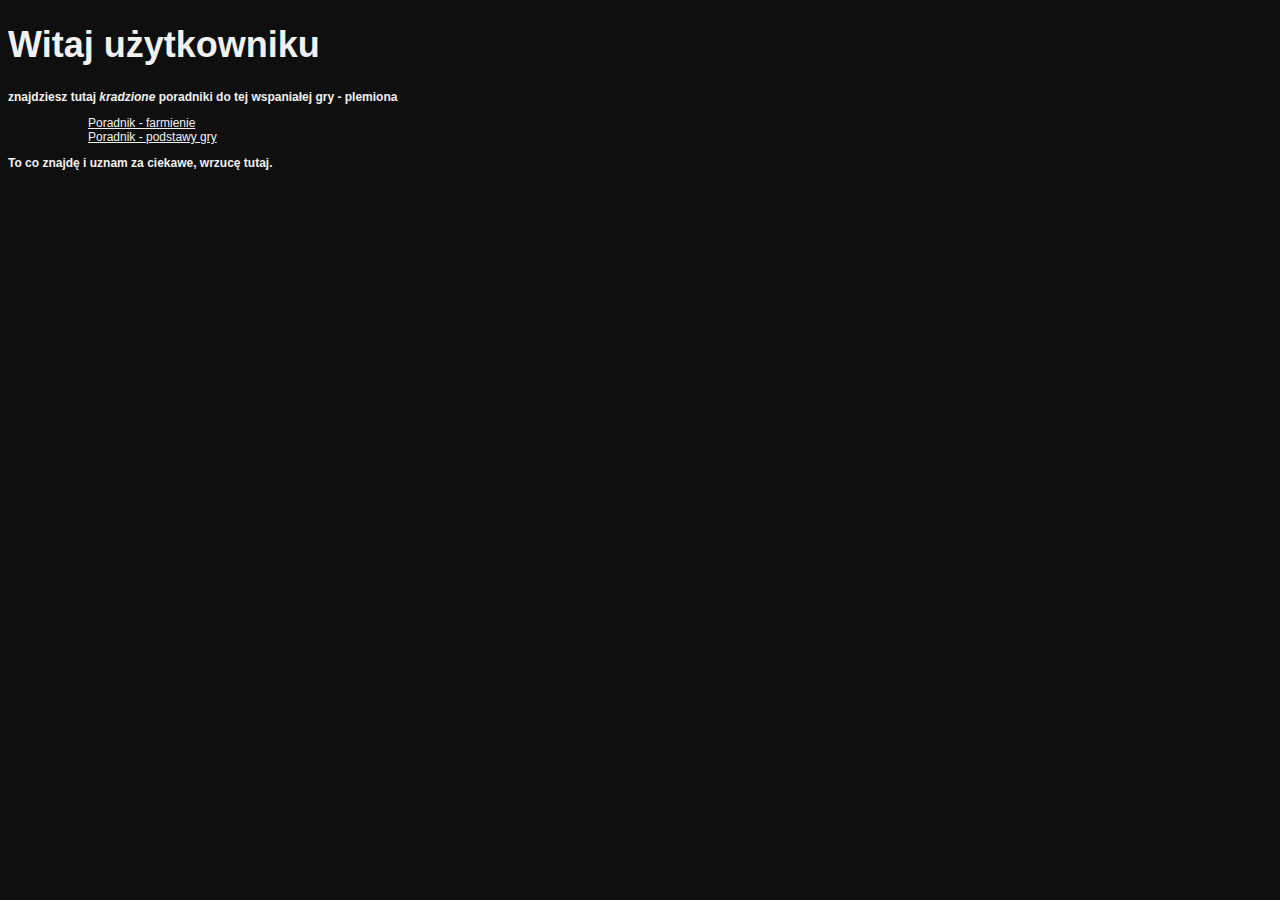
<file: index.html>
<!DOCTYPE html>
<html lang="en">

<head>
    <meta charset="UTF-8">
    <meta http-equiv="X-UA-Compatible" content="IE=edge">
    <meta name="viewport" content="width=device-width, initial-scale=1.0">
    <title>Plemiona - kradzione poradniki</title>

    <style>
        h1 {
            font-size: 36px;
        }

        body {
            background-color: #0f0f0f;
            color: #f1f1f1;
        }

        a {
            color: #f1f1f1;
        }

        * {
            font-family: Verdana, Arial, Helvetica, sans-serif;
            font-size: 12px;
        }

        .post {
            margin: 0px 0px 10px 0px;
            padding: 0px;
            border: 1px solid #d4d4d4;
            background-color: #f4f4f4;
            margin: 50px;
            padding: 10px;
            border-radius: 10px;
        }

        .spoiler {
            margin: 0px 0px 10px 0px;
            padding: 0px;
            border: 1px solid #d4d4d4;
            background-color: #f4f4f4;
            margin: 50px;
            padding: 10px;
            width: 80%;
            overflow-wrap: break-word;
        }

        ol {
            list-style-type: circle;
        }

        @media only screen and (max-width: 600px) {
            * {
                font-family: Verdana, Arial, Helvetica, sans-serif;
                font-size: 12px;
            }

            .post {
                margin: 0px 0px 10px 0px;
                padding: 0px;
                border: 1px solid #d4d4d4;
                background-color: #f4f4f4;
                margin: 5px;
                padding: 1px;
                border-radius: 10px;
                word-wrap: break-word;
            }
        }
    </style>
</head>

<body>
    <h1>
        Witaj użytkowniku
    </h1>
    <h2>znajdziesz tutaj <i>kradzione</i> poradniki do tej wspaniałej gry - plemiona</h2>

    <ul>
        <ol><a href="farmienie.html">Poradnik - farmienie
                <LINK>
            </a></ol>
        <ol><a href="PODSTAWY.html">Poradnik - podstawy gry
                <LINK>
            </a></ol>
    </ul>

    <h2> To co znajdę i uznam za ciekawe, wrzucę tutaj.</h2>

</body>

</html>
</file>
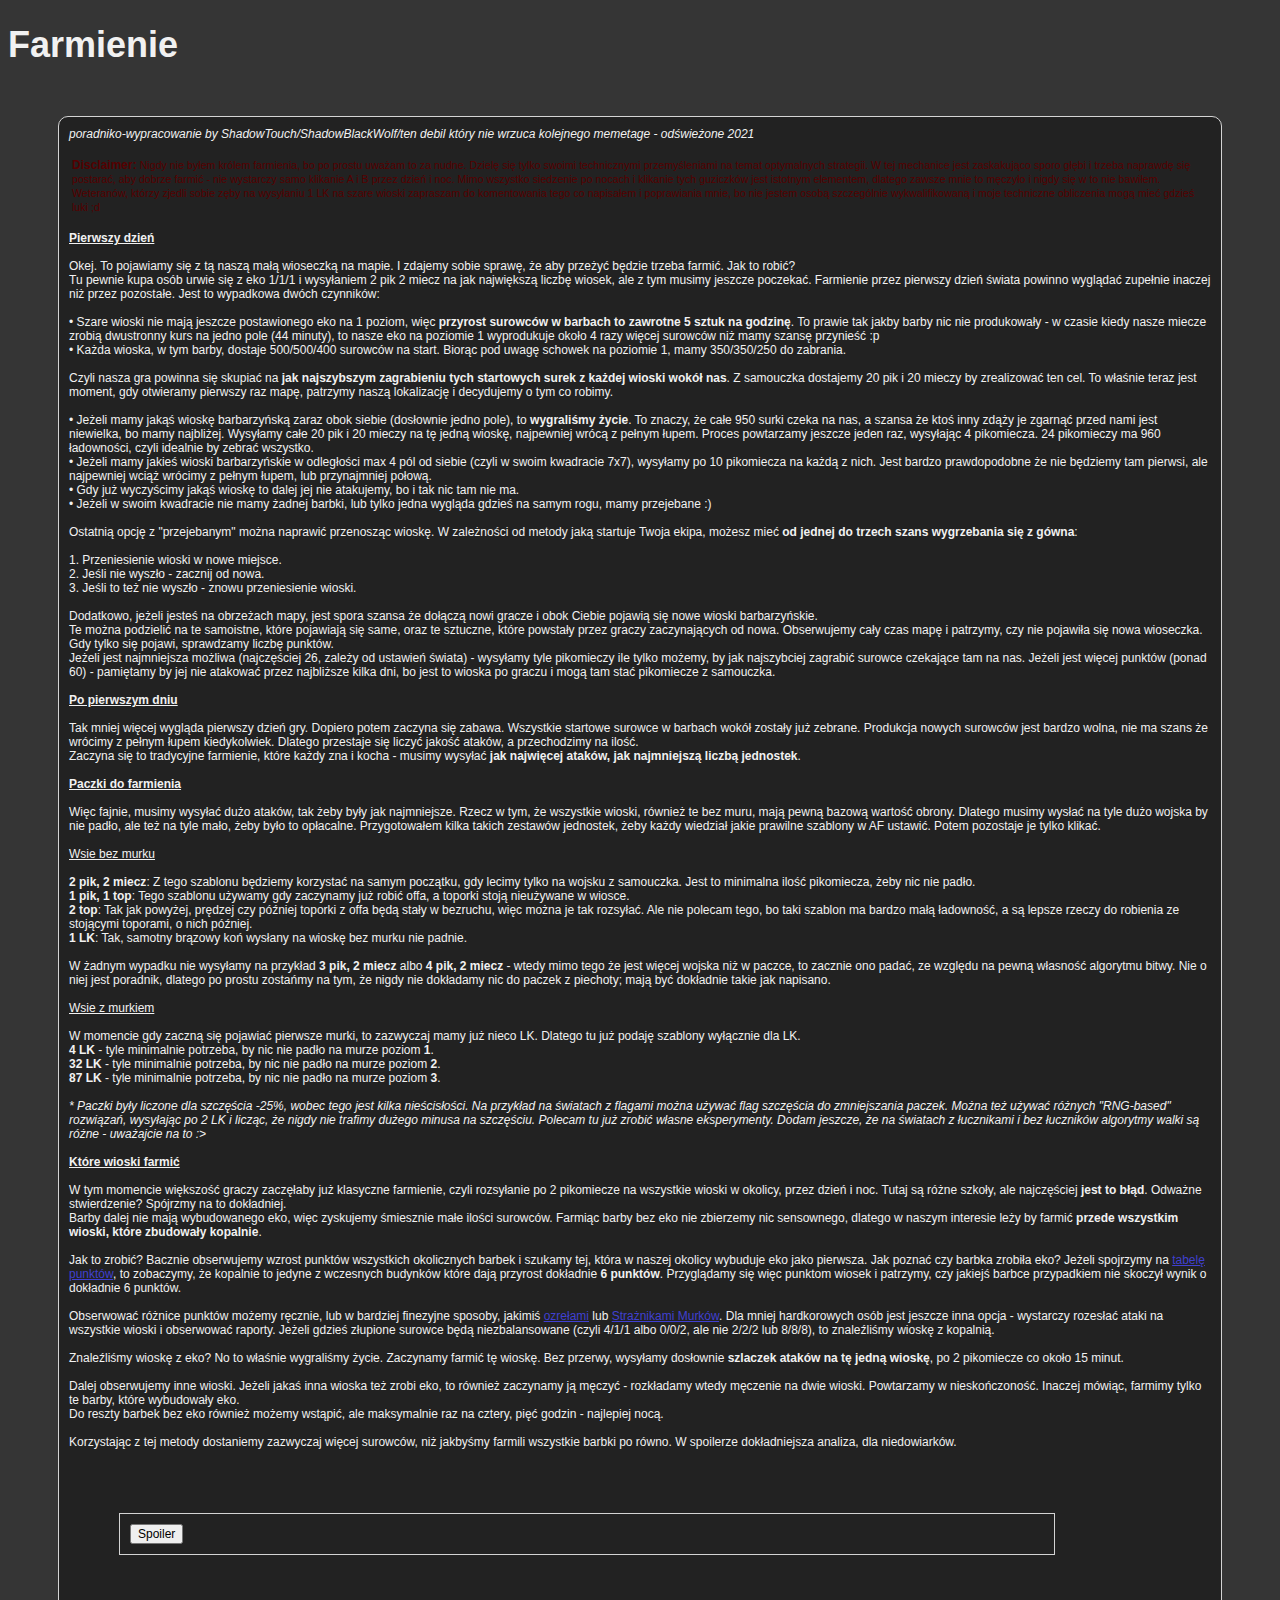
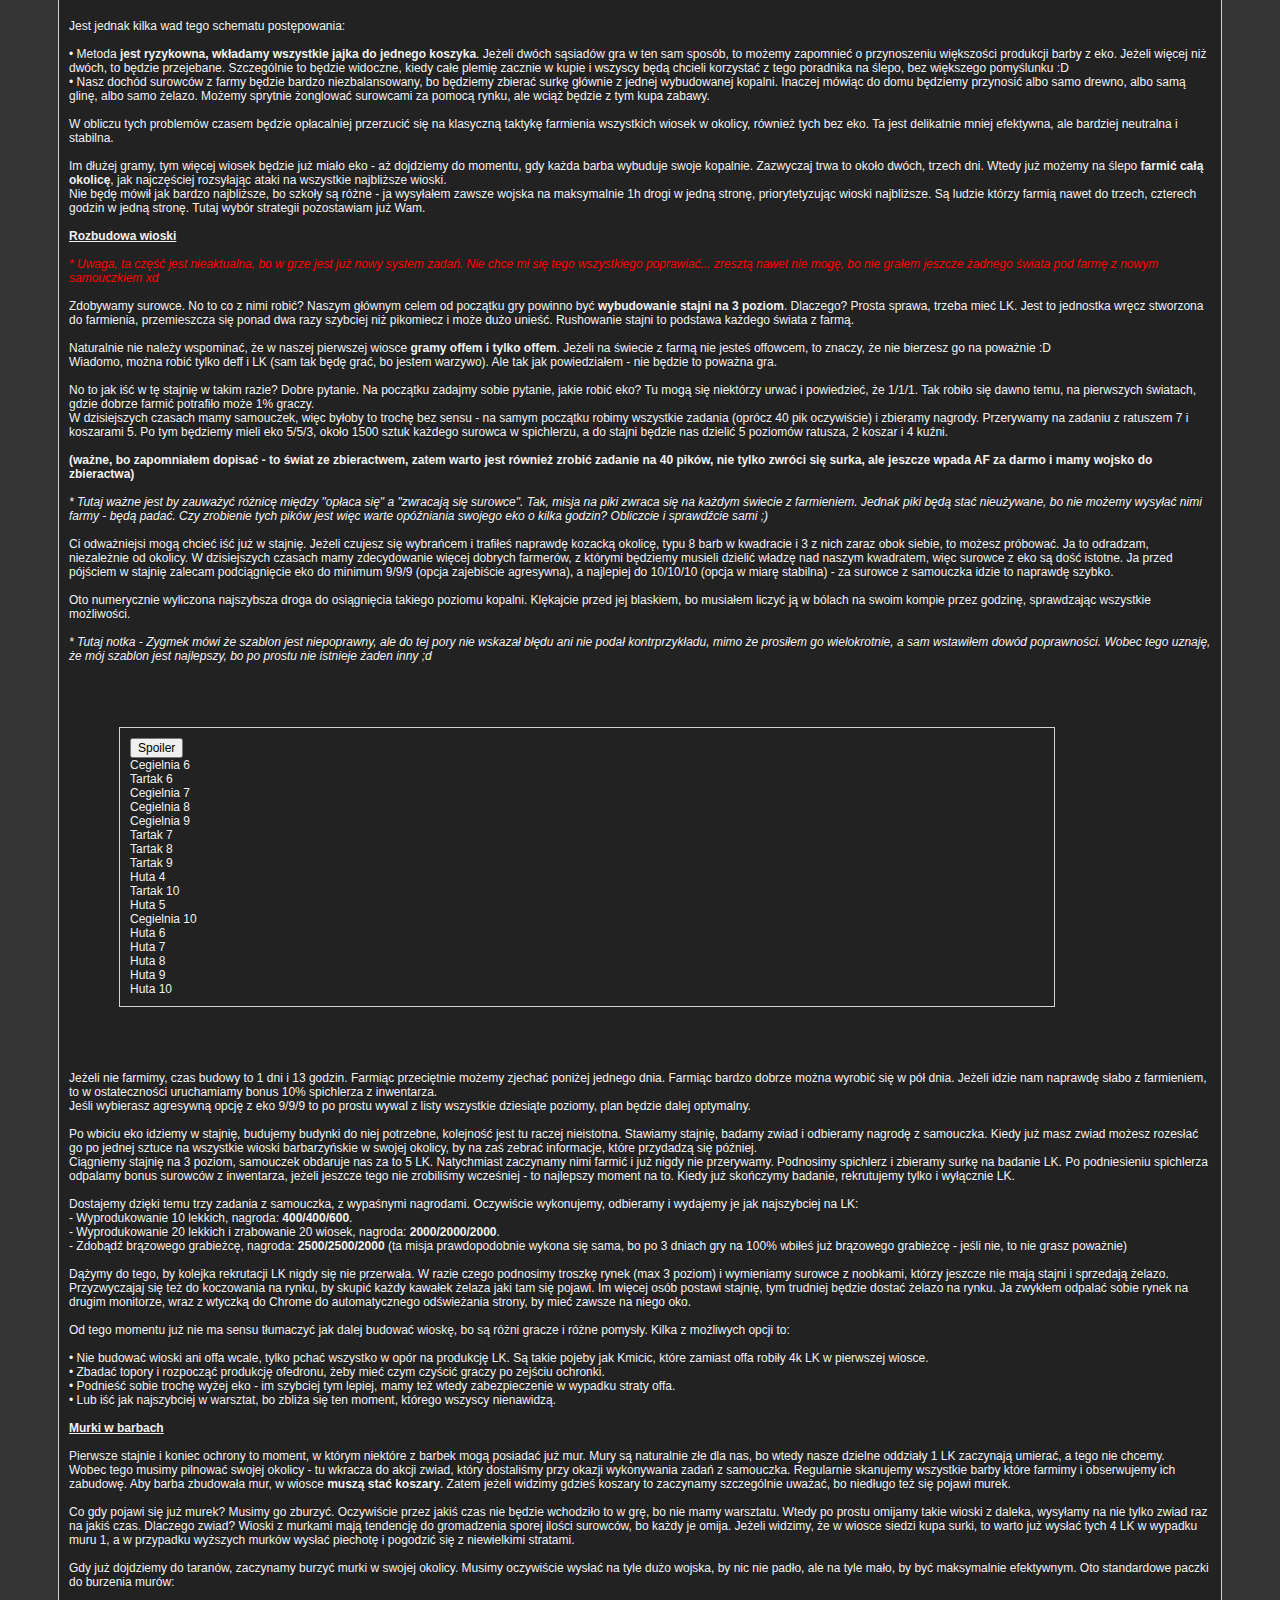
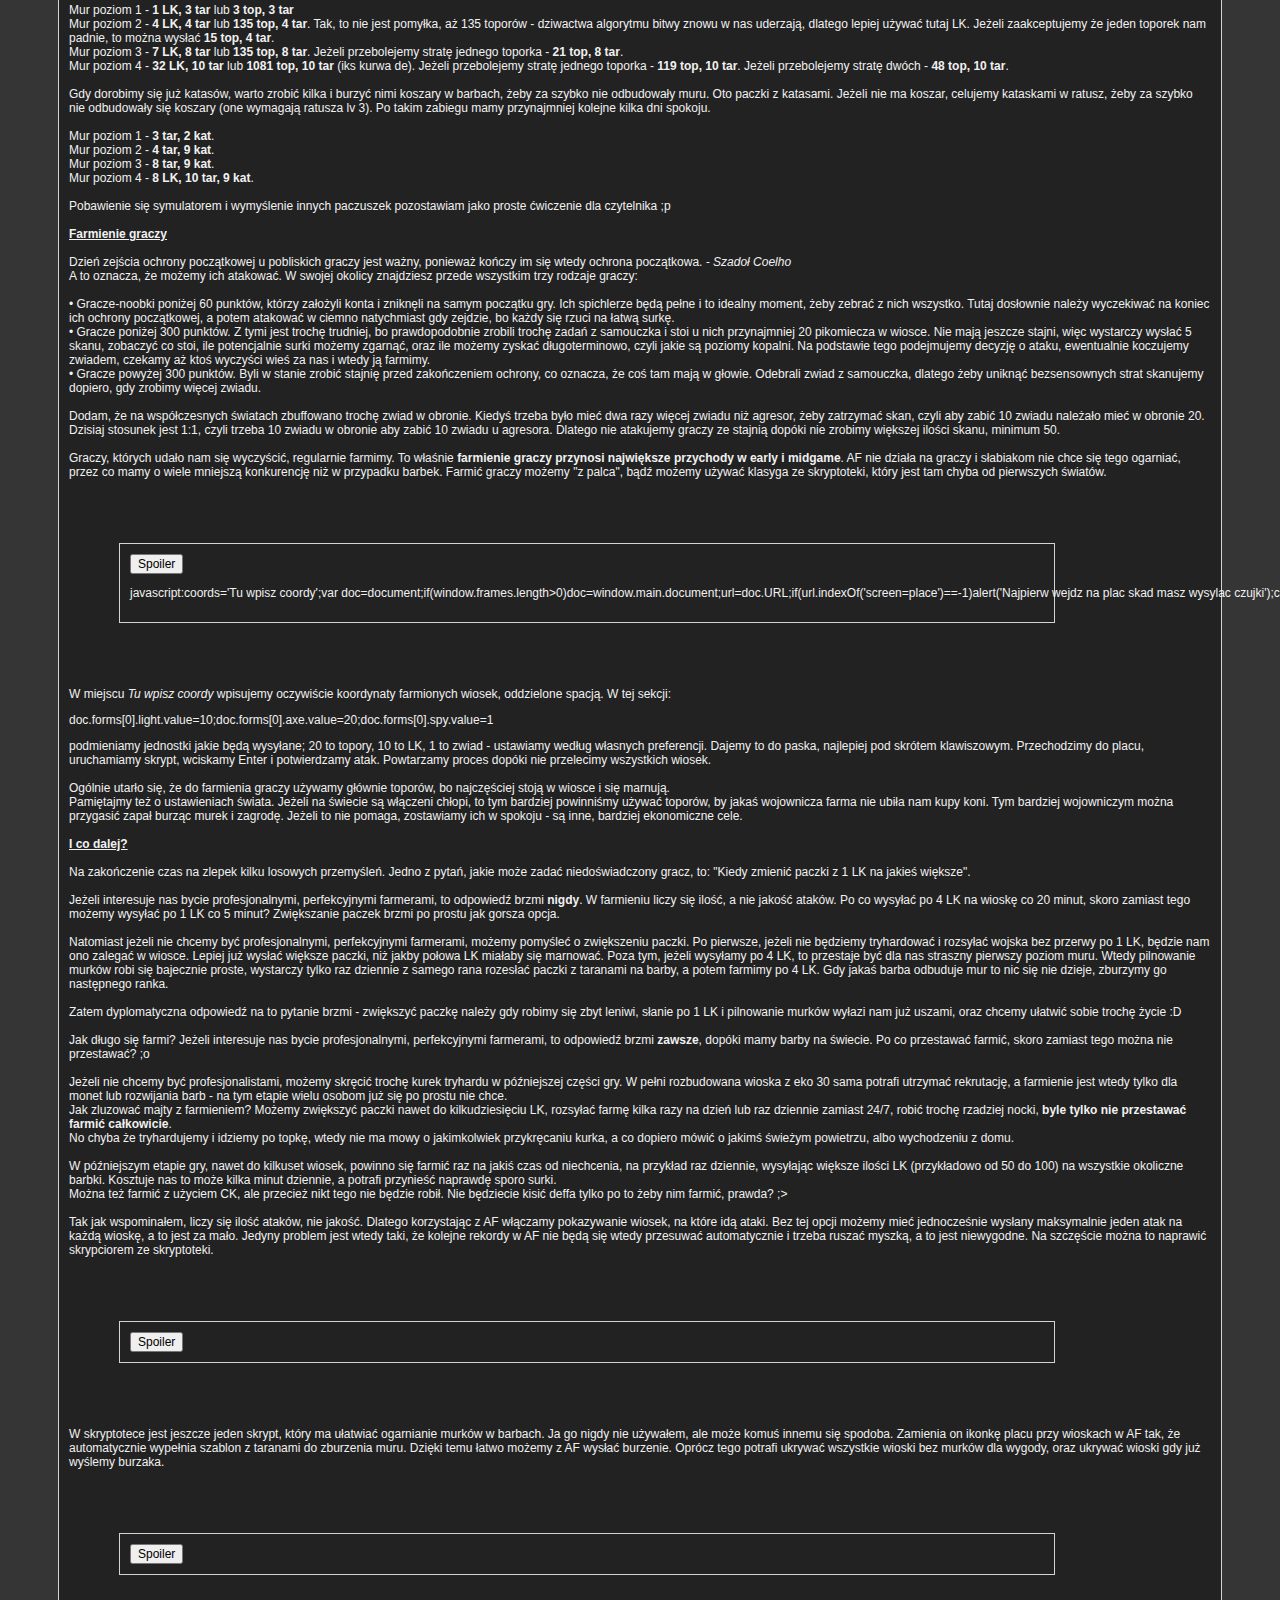
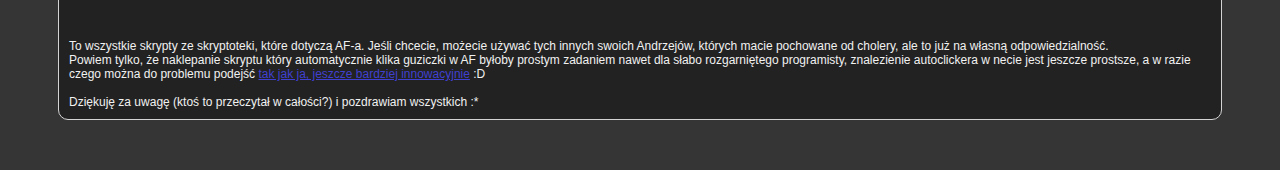
<file: farmienie.html>
<!DOCTYPE html>
<html
	class=" js flexbox history draganddrop borderimage textshadow cssanimations localstorage sessionstorage filereader json performance">

<head>


	<style>
		body {
			background-color: #353535;
            color: #f1f1f1;
		}

		h1 {
			font-size: 36px;
		}

		* {
			font-family: Verdana, Arial, Helvetica, sans-serif;
			font-size: 12px;
		}

		.post {
			margin: 0px 0px 10px 0px;
			padding: 0px;
			border: 1px solid #d4d4d4;
			background-color: #222222;
			margin: 50px;
			padding: 10px;
			border-radius: 10px;
		}

		.spoiler {
			margin: 0px 0px 10px 0px;
			padding: 0px;
			border: 1px solid #d4d4d4;
			background-color: #222222;
			margin: 50px;
			padding: 10px;
			width: 80%;
			overflow-wrap: break-word;
		}

		@media only screen and (max-width: 600px) {
			* {
				font-family: Verdana, Arial, Helvetica, sans-serif;
				font-size: 12px;
			}

			.post {
				margin: 0px 0px 10px 0px;
				padding: 0px;
				border: 1px solid #d4d4d4;
				background-color: #222222;
				margin: 5px;
				padding: 1px;
				border-radius: 10px;
				word-wrap: break-word;
			}
		}
	</style>

	<script>
		function toggle_spoiler(e) { var t = e.parentNode.getElementsByTagName("div")[0].getElementsByTagName("span")[0].style.display; e.parentNode.getElementsByTagName("div")[0].getElementsByTagName("span")[0].style.display = "none" == t ? "block" : "none" }
	</script>

	<h1>Farmienie</h1>

	<div class="post"><a name="9807"></a>

		<div class="text"><span style="font-size:8pt"><i>poradniko-wypracowanie by ShadowTouch/ShadowBlackWolf/ten debil
					który nie wrzuca kolejnego memetage - odświeżone 2021</i></span><br>
			<br>
			<table class="vis bbcodetable">
				<tbody>
					<tr>
						<td><span style="color: rgb(85, 0, 0); --darkreader-inline-color: #a4a19b;"
								data-darkreader-inline-color=""><span style="font-size:8pt"><b>Disclaimer:</b>
									Nigdy nie byłem królem farmienia, bo po prostu uważam to za nudne.
									Dzielę się tylko swoimi technicznymi przemyśleniami na temat optymalnych
									strategii. W tej mechanice jest zaskakująco sporo głębi i trzeba
									naprawdę się postarać, aby dobrze farmić - nie wystarczy samo klikanie A
									i B przez dzień i noc. Mimo wszystko siedzenie po nocach i klikanie
									tych guziczków jest istotnym elementem, dlatego zawsze mnie to męczyło i
									nigdy się w to nie bawiłem.<br>
									Weteranów, którzy zjedli sobie zęby na wysyłaniu 1 LK na szare wioski
									zapraszam do komentowania tego co napisałem i poprawiania mnie, bo nie
									jestem osobą szczególnie wykwalifikowaną i moje techniczne obliczenia
									mogą mieć gdzieś luki ;d</span></span></td>
					</tr>
				</tbody>
			</table><br>
			<b><u>Pierwszy dzień</u></b><br>
			<br>
			Okej. To pojawiamy się z tą naszą małą wioseczką na mapie. I zdajemy
			sobie sprawę, że aby przeżyć będzie trzeba farmić. Jak to robić?<br>
			Tu pewnie kupa osób urwie się z eko 1/1/1 i wysyłaniem 2 pik 2 miecz na
			jak największą liczbę wiosek, ale z tym musimy jeszcze poczekać.
			Farmienie przez pierwszy dzień świata powinno wyglądać zupełnie inaczej
			niż przez pozostałe. Jest to wypadkowa dwóch czynników:<br>
			<br>
			• Szare wioski nie mają jeszcze postawionego eko na 1 poziom, więc <b>przyrost surowców w barbach to
				zawrotne 5
				sztuk na godzinę</b>.
			To prawie tak jakby barby nic nie produkowały - w czasie kiedy nasze
			miecze zrobią dwustronny kurs na jedno pole (44 minuty), to nasze eko na
			poziomie 1 wyprodukuje około 4 razy więcej surowców niż mamy szansę
			przynieść :p<br>
			• Każda wioska, w tym barby, dostaje 500/500/400 surowców na start.
			Biorąc pod uwagę schowek na poziomie 1, mamy 350/350/250 do zabrania.<br>
			<br>
			Czyli nasza gra powinna się skupiać na <b>jak najszybszym zagrabieniu tych startowych surek z każdej wioski
				wokół nas</b>.
			Z samouczka dostajemy 20 pik i 20 mieczy by zrealizować ten cel. To
			właśnie teraz jest moment, gdy otwieramy pierwszy raz mapę, patrzymy
			naszą lokalizację i decydujemy o tym co robimy.<br>
			<br>
			• Jeżeli mamy jakąś wioskę barbarzyńską zaraz obok siebie (dosłownie jedno pole), to <b>wygraliśmy
				życie</b>.
			To znaczy, że całe 950 surki czeka na nas, a szansa że ktoś inny zdąży
			je zgarnąć przed nami jest niewielka, bo mamy najbliżej. Wysyłamy całe
			20 pik i 20 mieczy na tę jedną wioskę, najpewniej wrócą z pełnym łupem.
			Proces powtarzamy jeszcze jeden raz, wysyłając 4 pikomiecza. 24
			pikomieczy ma 960 ładowności, czyli idealnie by zebrać wszystko. <br>
			• Jeżeli mamy jakieś wioski barbarzyńskie w odległości max 4 pól od
			siebie (czyli w swoim kwadracie 7x7), wysyłamy po 10 pikomiecza na każdą
			z nich. Jest bardzo prawdopodobne że nie będziemy tam pierwsi, ale
			najpewniej wciąż wrócimy z pełnym łupem, lub przynajmniej połową.<br>
			• Gdy już wyczyścimy jakąś wioskę to dalej jej nie atakujemy, bo i tak nic tam nie ma.<br>
			• Jeżeli w swoim kwadracie nie mamy żadnej barbki, lub tylko jedna wygląda gdzieś na samym rogu, mamy
			przejebane
			:)<br>
			<br>
			Ostatnią opcję z "przejebanym" można naprawić przenosząc wioskę. W zależności od metody jaką startuje Twoja
			ekipa, możesz mieć <b>od jednej do trzech szans wygrzebania się z gówna</b>:<br>
			<br>
			1. Przeniesienie wioski w nowe miejsce.<br>
			2. Jeśli nie wyszło - zacznij od nowa.<br>
			3. Jeśli to też nie wyszło - znowu przeniesienie wioski.<br>
			<br>
			Dodatkowo, jeżeli jesteś na obrzeżach mapy, jest spora szansa że dołączą
			nowi gracze i obok Ciebie pojawią się nowe wioski barbarzyńskie.<br>
			Te można podzielić na te samoistne, które pojawiają się same, oraz te
			sztuczne, które powstały przez graczy zaczynających od nowa. Obserwujemy
			cały czas mapę i patrzymy, czy nie pojawiła się nowa wioseczka. Gdy
			tylko się pojawi, sprawdzamy liczbę punktów.<br>
			Jeżeli jest najmniejsza możliwa (najczęściej 26, zależy od ustawień
			świata) - wysyłamy tyle pikomieczy ile tylko możemy, by jak najszybciej
			zagrabić surowce czekające tam na nas. Jeżeli jest więcej punktów (ponad
			60) - pamiętamy by jej nie atakować przez najbliższe kilka dni, bo jest
			to wioska po graczu i mogą tam stać pikomiecze z samouczka.<br>
			<br>
			<b><u>Po pierwszym dniu</u></b><br>
			<br>
			Tak mniej więcej wygląda pierwszy dzień gry. Dopiero potem zaczyna się
			zabawa. Wszystkie startowe surowce w barbach wokół zostały już zebrane.
			Produkcja nowych surowców jest bardzo wolna, nie ma szans że wrócimy z
			pełnym łupem kiedykolwiek. Dlatego przestaje się liczyć jakość ataków, a
			przechodzimy na ilość.<br>
			Zaczyna się to tradycyjne farmienie, które każdy zna i kocha - musimy wysyłać <b>jak najwięcej ataków, jak
				najmniejszą liczbą jednostek</b>.<br>
			<br>
			<b><u>Paczki do farmienia</u></b><br>
			<br>
			Więc fajnie, musimy wysyłać dużo ataków, tak żeby były jak najmniejsze.
			Rzecz w tym, że wszystkie wioski, również te bez muru, mają pewną bazową
			wartość obrony. Dlatego musimy wysłać na tyle dużo wojska by nie padło,
			ale też na tyle mało, żeby było to opłacalne. Przygotowałem kilka
			takich zestawów jednostek, żeby każdy wiedział jakie prawilne szablony w
			AF ustawić. Potem pozostaje je tylko klikać.<br>
			<br>
			<u>Wsie bez murku</u><br>
			<br>
			<b>2 pik, 2 miecz</b>: Z tego szablonu będziemy korzystać na samym
			początku, gdy lecimy tylko na wojsku z samouczka. Jest to minimalna
			ilość pikomiecza, żeby nic nie padło.<br>
			<b>1 pik, 1 top</b>: Tego szablonu używamy gdy zaczynamy już robić offa, a toporki stoją nieużywane w
			wiosce.<br>
			<b>2 top</b>: Tak jak powyżej, prędzej czy później toporki z offa będą
			stały w bezruchu, więc można je tak rozsyłać. Ale nie polecam tego, bo
			taki szablon ma bardzo małą ładowność, a są lepsze rzeczy do robienia ze
			stojącymi toporami, o nich później.<br>
			<b>1 LK</b>: Tak, samotny brązowy koń wysłany na wioskę bez murku nie padnie.<br>
			<br>
			W żadnym wypadku nie wysyłamy na przykład <b>3 pik, 2 miecz</b> albo <b>4 pik, 2 miecz</b>
			- wtedy mimo tego że jest więcej wojska niż w paczce, to zacznie ono
			padać, ze względu na pewną własność algorytmu bitwy. Nie o niej jest
			poradnik, dlatego po prostu zostańmy na tym, że nigdy nie dokładamy nic
			do paczek z piechoty; mają być dokładnie takie jak napisano. <br>
			<br>
			<u>Wsie z murkiem</u><br>
			<br>
			W momencie gdy zaczną się pojawiać pierwsze murki, to zazwyczaj mamy już
			nieco LK. Dlatego tu już podaję szablony wyłącznie dla LK.<br>
			<b>4 LK</b> - tyle minimalnie potrzeba, by nic nie padło na murze poziom <b>1</b>.<br>
			<b>32 LK</b> - tyle minimalnie potrzeba, by nic nie padło na murze poziom <b>2</b>.<br>
			<b>87 LK</b> - tyle minimalnie potrzeba, by nic nie padło na murze poziom <b>3</b>.<br>
			<br>
			<span style="font-size:8pt"><i>* Paczki były liczone dla szczęścia -25%,
					wobec tego jest kilka nieścisłości. Na przykład na światach z flagami
					można używać flag szczęścia do zmniejszania paczek. Można też używać
					różnych "RNG-based" rozwiązań, wysyłając po 2 LK i licząc, że nigdy nie
					trafimy dużego minusa na szczęściu. Polecam tu już zrobić własne
					eksperymenty. Dodam jeszcze, że na światach z łucznikami i bez łuczników
					algorytmy walki są różne - uważajcie na to :&gt;</i></span><br>
			<br>
			<b><u>Które wioski farmić</u></b><br>
			<br>
			W tym momencie większość graczy zaczęłaby już klasyczne farmienie, czyli
			rozsyłanie po 2 pikomiecze na wszystkie wioski w okolicy, przez dzień i
			noc. Tutaj są różne szkoły, ale najczęściej <b>jest to błąd</b>. Odważne stwierdzenie? Spójrzmy na to
			dokładniej.<br>
			Barby dalej nie mają wybudowanego eko, więc zyskujemy śmiesznie małe
			ilości surowców. Farmiąc barby bez eko nie zbierzemy nic sensownego,
			dlatego w naszym interesie leży by farmić <b>przede wszystkim wioski, które zbudowały kopalnie</b>.<br>
			<br>
			Jak to zrobić? Bacznie obserwujemy wzrost punktów wszystkich okolicznych
			barbek i szukamy tej, która w naszej okolicy wybuduje eko jako
			pierwsza. Jak poznać czy barbka zrobiła eko? Jeżeli spojrzymy na <a
				style="color: rgb(64, 64, 208); --darkreader-inline-color: #4066aa;"
				href="https://www.plemiona.pl/page/redir?u=[base64]"
				target="_blank" referrerpolicy="no-referrer" data-darkreader-inline-color="">tabelę punktów</a>, to
			zobaczymy, że kopalnie to jedyne z wczesnych budynków które dają przyrost dokładnie <b>6 punktów</b>.
			Przyglądamy się więc punktom wiosek i patrzymy, czy jakiejś barbce przypadkiem nie skoczył wynik o dokładnie
			6
			punktów.<br>
			<br>
			Obserwować różnice punktów możemy ręcznie, lub w bardziej finezyjne sposoby, jakimiś <a
				style="color: rgb(64, 64, 208); --darkreader-inline-color: #4066aa;"
				href="https://www.plemiona.pl/page/redir?u=[base64]"
				target="_blank" referrerpolicy="no-referrer" data-darkreader-inline-color="">ozrełami</a> lub <a
				style="color: rgb(64, 64, 208); --darkreader-inline-color: #4066aa;"
				href="https://www.plemiona.pl/page/redir?u=[base64]"
				target="_blank" referrerpolicy="no-referrer" data-darkreader-inline-color="">Strażnikami Murków</a>.
			Dla mniej hardkorowych osób jest jeszcze inna opcja - wystarczy
			rozesłać ataki na wszystkie wioski i obserwować raporty. Jeżeli gdzieś
			złupione surowce będą niezbalansowane (czyli 4/1/1 albo 0/0/2, ale nie
			2/2/2 lub 8/8/8), to znaleźliśmy wioskę z kopalnią.<br>
			<br>
			Znaleźliśmy wioskę z eko? No to właśnie wygraliśmy życie. Zaczynamy farmić tę wioskę. Bez przerwy, wysyłamy
			dosłownie <b>szlaczek ataków na tę jedną wioskę</b>, po 2 pikomiecze co około 15 minut.<br>
			<br>
			Dalej obserwujemy inne wioski. Jeżeli jakaś inna wioska też zrobi eko,
			to również zaczynamy ją męczyć - rozkładamy wtedy męczenie na dwie
			wioski. Powtarzamy w nieskończoność. Inaczej mówiąc, farmimy tylko te
			barby, które wybudowały eko.<br>
			Do reszty barbek bez eko również możemy wstąpić, ale maksymalnie raz na cztery, pięć godzin - najlepiej
			nocą.<br>
			<br>
			Korzystając z tej metody dostaniemy zazwyczaj więcej surowców, niż
			jakbyśmy farmili wszystkie barbki po równo. W spoilerze dokładniejsza
			analiza, dla niedowiarków.<br>
			<br>
			<div class="spoiler"><input type="button" value="Spoiler" onclick="toggle_spoiler(this)">
				<div><span style="display:none">Załóżmy cztery wioski w odległościach 1, 2, 3, 4, gdzie wioska odległa o
						2
						pola zbudowała tartak na 1 poziom.<br>
						<br>
						Weźmy tradycyjny sposób farmienia z AFa, gdzie wysyłamy ataki na
						wszystkie z tych wiosek, w obie strony. Załóżmy dość optymistycznie, że
						każdy z naszych ataków przynosi produkcję z 30 minut w każdej z tych
						wiosek. W ciągu godziny możemy zrobić:<br>
						1,36 kursów na wioskę odl. 1, z produkcją 5/5/5, każdy z nich zbiera: 2,5/2,5/2,5<br>
						0,68 kursów na wioskę odl. 2, z produkcją 30/5/5, każdy z nich zbiera: 15/2,5/2,5<br>
						0,45 kursów na wioskę odl. 3, z produkcją 5/5/5, każdy z nich zbiera: 2,5/2,5/2,5<br>
						0,34 kursów na wioskę odl. 4, z produkcją 5/5/5, każdy z nich zbiera: 2,5/2,5/2,5<br>
						Oszczędzę wszystkim liczenia i powiem, że na godzinę dostajemy dodatkowe surowce: <b>około 16
							drewna, 7 gliny, 7 żelaza</b> - łącznie 30 surowców.<br>
						<br>
						Weźmy Szadołowy, niesamowity sposób farmienia, gdzie wysyłamy paczki 2/2
						na jedną wioskę, tę która zrobiła eko. Załóżmy, że nasz ciąg ataków
						idzie nieprzerwanie, co 15 minut. Inni mogą wejść atakami przed nami,
						ale ponieważ nasze ataki są częstsze, to jest na to mniejsza szansa -
						załóżmy, że 80% produkcji wioski przynosimy do domu.<br>
						30*0.8 = 24, 5*0.8 = 4<br>
						Czyli zbieramy na godzinę <b>około 24 drewna, 4 gliny, 4 żelaza</b> - łącznie 32 surowców.<br>
						<br>
						Różnica nie wydaje się powalająca, dopóki nie zdamy sobie sprawy, że:<br>
						• Pierwsze obliczenia zrobiliśmy w naprawdę optymistycznym przypadku.
						Wiele z ataków będzie wracało pustych. Metoda z męczeniem jednej wioski
						nie ma takiego problemu, bo ataki są na tyle częste, że zgarniamy
						zdecydowaną większość produkcji.<br>
						• To w ciągu godziny. W przeliczeniu na dzień wychodzi nam 720 vs 768,
						czyli tak jakbyśmy w ciągu dnia dostali dodatkową godzinę z hakiem
						farmienia. Za tyle surki to sobie można życie od nowa ułożyć.<br>
						• Im więcej wiosek z eko farmimy w ten sposób, tym większa zrobi się różnica.</span></div>
			</div><br>
			Jest jednak kilka wad tego schematu postępowania:<br>
			<br>
			• Metoda <b>jest ryzykowna, wkładamy wszystkie jajka do jednego koszyka</b>.
			Jeżeli dwóch sąsiadów gra w ten sam sposób, to możemy zapomnieć o
			przynoszeniu większości produkcji barby z eko. Jeżeli więcej niż dwóch,
			to będzie przejebane. Szczególnie to będzie widoczne, kiedy całe plemię
			zacznie w kupie i wszyscy będą chcieli korzystać z tego poradnika na
			ślepo, bez większego pomyślunku :D<br>
			• Nasz dochód surowców z farmy będzie bardzo niezbalansowany, bo
			będziemy zbierać surkę głównie z jednej wybudowanej kopalni. Inaczej
			mówiąc do domu będziemy przynosić albo samo drewno, albo samą glinę,
			albo samo żelazo. Możemy sprytnie żonglować surowcami za pomocą rynku,
			ale wciąż będzie z tym kupa zabawy.<br>
			<br>
			W obliczu tych problemów czasem będzie opłacalniej przerzucić się na
			klasyczną taktykę farmienia wszystkich wiosek w okolicy, również tych
			bez eko. Ta jest delikatnie mniej efektywna, ale bardziej neutralna i
			stabilna.<br>
			<br>
			Im dłużej gramy, tym więcej wiosek będzie już miało eko - aż dojdziemy
			do momentu, gdy każda barba wybuduje swoje kopalnie. Zazwyczaj trwa to
			około dwóch, trzech dni. Wtedy już możemy na ślepo <b>farmić całą okolicę</b>, jak najczęściej rozsyłając
			ataki
			na wszystkie najbliższe wioski.<br>
			Nie będę mówił jak bardzo najbliższe, bo szkoły są różne - ja wysyłałem
			zawsze wojska na maksymalnie 1h drogi w jedną stronę, priorytetyzując
			wioski najbliższe. Są ludzie którzy farmią nawet do trzech, czterech
			godzin w jedną stronę. Tutaj wybór strategii pozostawiam już Wam.<br>
			<br>
			<b><u>Rozbudowa wioski</u></b><br>
			<br>
			<span style="font-size:8pt"><span style="color: red; --darkreader-inline-color: #cc1515;"
					data-darkreader-inline-color=""><i>* Uwaga, ta część
						jest nieaktualna, bo w grze jest już nowy system zadań. Nie chce mi się
						tego wszystkiego poprawiać... zresztą nawet nie mogę, bo nie grałem
						jeszcze żadnego świata pod farmę z nowym samouczkiem xd</i></span></span><br>
			<br>
			Zdobywamy surowce. No to co z nimi robić? Naszym głównym celem od początku gry powinno być <b>wybudowanie
				stajni
				na 3 poziom</b>.
			Dlaczego? Prosta sprawa, trzeba mieć LK. Jest to jednostka wręcz
			stworzona do farmienia, przemieszcza się ponad dwa razy szybciej niż
			pikomiecz i może dużo unieść. Rushowanie stajni to podstawa każdego
			świata z farmą.<br>
			<br>
			Naturalnie nie należy wspominać, że w naszej pierwszej wiosce <b>gramy offem i tylko offem</b>. Jeżeli na
			świecie z farmą nie jesteś offowcem, to znaczy, że nie bierzesz go na poważnie :D<br>
			Wiadomo, można robić tylko deff i LK (sam tak będę grać, bo jestem
			warzywo). Ale tak jak powiedziałem - nie będzie to poważna gra.<br>
			<br>
			No to jak iść w tę stajnię w takim razie? Dobre pytanie. Na początku
			zadajmy sobie pytanie, jakie robić eko? Tu mogą się niektórzy urwać i
			powiedzieć, że 1/1/1. Tak robiło się dawno temu, na pierwszych światach,
			gdzie dobrze farmić potrafiło może 1% graczy.<br>
			W dzisiejszych czasach mamy samouczek, więc byłoby to trochę bez sensu -
			na samym początku robimy wszystkie zadania (oprócz 40 pik oczywiście) i
			zbieramy nagrody. Przerywamy na zadaniu z ratuszem 7 i koszarami 5. Po
			tym będziemy mieli eko 5/5/3, około 1500 sztuk każdego surowca w
			spichlerzu, a do stajni będzie nas dzielić 5 poziomów ratusza, 2 koszar i
			4 kuźni.<br>
			<br>
			<b>(ważne, bo zapomniałem dopisać - to świat ze zbieractwem, zatem warto
				jest również zrobić zadanie na 40 pików, nie tylko zwróci się surka,
				ale jeszcze wpada AF za darmo i mamy wojsko do zbieractwa)</b><br>
			<br>
			<span style="font-size:8pt"><i>* Tutaj ważne jest by zauważyć różnicę
					między "opłaca się" a "zwracają się surowce". Tak, misja na piki zwraca
					się na każdym świecie z farmieniem. Jednak piki będą stać nieużywane, bo
					nie możemy wysyłać nimi farmy - będą padać. Czy zrobienie tych pików
					jest więc warte opóźniania swojego eko o kilka godzin? Obliczcie i
					sprawdźcie sami ;)</i></span><br>
			<br>
			Ci odważniejsi mogą chcieć iść już w stajnię. Jeżeli czujesz się
			wybrańcem i trafiłeś naprawdę kozacką okolicę, typu 8 barb w kwadracie i
			3 z nich zaraz obok siebie, to możesz próbować. Ja to odradzam,
			niezależnie od okolicy. W dzisiejszych czasach mamy zdecydowanie więcej
			dobrych farmerów, z którymi będziemy musieli dzielić władzę nad naszym
			kwadratem, więc surowce z eko są dość istotne. Ja przed pójściem w
			stajnię zalecam podciągnięcie eko do minimum 9/9/9 (opcja zajebiście
			agresywna), a najlepiej do 10/10/10 (opcja w miarę stabilna) - za
			surowce z samouczka idzie to naprawdę szybko.<br>
			<br>
			Oto numerycznie wyliczona najszybsza droga do osiągnięcia takiego
			poziomu kopalni. Klękajcie przed jej blaskiem, bo musiałem liczyć ją w
			bólach na swoim kompie przez godzinę, sprawdzając wszystkie możliwości.<br>
			<br>
			<span style="font-size:8pt"><i>* Tutaj notka - Zygmek mówi że szablon
					jest niepoprawny, ale do tej pory nie wskazał błędu ani nie podał
					kontrprzykładu, mimo że prosiłem go wielokrotnie, a sam wstawiłem dowód
					poprawności. Wobec tego uznaję, że mój szablon jest najlepszy, bo po
					prostu nie istnieje żaden inny ;d</i></span><br>
			<br>
			<div class="spoiler"><input type="button" value="Spoiler" onclick="toggle_spoiler(this)">
				<div><span style="display: block;">Cegielnia 6<br>
						Tartak 6<br>
						Cegielnia 7<br>
						Cegielnia 8<br>
						Cegielnia 9<br>
						Tartak 7<br>
						Tartak 8<br>
						Tartak 9<br>
						Huta 4<br>
						Tartak 10<br>
						Huta 5<br>
						Cegielnia 10<br>
						Huta 6<br>
						Huta 7<br>
						Huta 8<br>
						Huta 9<br>
						Huta 10</span></div>
			</div><br>
			Jeżeli nie farmimy, czas budowy to 1 dni i 13 godzin. Farmiąc
			przeciętnie możemy zjechać poniżej jednego dnia. Farmiąc bardzo dobrze
			można wyrobić się w pół dnia. Jeżeli idzie nam naprawdę słabo z
			farmieniem, to w ostateczności uruchamiamy bonus 10% spichlerza z
			inwentarza.<br>
			Jeśli wybierasz agresywną opcję z eko 9/9/9 to po prostu wywal z listy wszystkie dziesiąte poziomy, plan
			będzie
			dalej optymalny.<br>
			<br>
			Po wbiciu eko idziemy w stajnię, budujemy budynki do niej potrzebne,
			kolejność jest tu raczej nieistotna. Stawiamy stajnię, badamy zwiad i
			odbieramy nagrodę z samouczka. Kiedy już masz zwiad możesz rozesłać go
			po jednej sztuce na wszystkie wioski barbarzyńskie w swojej okolicy, by
			na zaś zebrać informacje, które przydadzą się później.<br>
			Ciągniemy stajnię na 3 poziom, samouczek obdaruje nas za to 5 LK.
			Natychmiast zaczynamy nimi farmić i już nigdy nie przerywamy. Podnosimy
			spichlerz i zbieramy surkę na badanie LK. Po podniesieniu spichlerza
			odpalamy bonus surowców z inwentarza, jeżeli jeszcze tego nie zrobiliśmy
			wcześniej - to najlepszy moment na to. Kiedy już skończymy badanie,
			rekrutujemy tylko i wyłącznie LK. <br>
			<br>
			Dostajemy dzięki temu trzy zadania z samouczka, z wypaśnymi nagrodami.
			Oczywiście wykonujemy, odbieramy i wydajemy je jak najszybciej na LK:<br>
			- Wyprodukowanie 10 lekkich, nagroda: <b>400/400/600</b>.<br>
			- Wyprodukowanie 20 lekkich i zrabowanie 20 wiosek, nagroda: <b>2000/2000/2000</b>.<br>
			- Zdobądź brązowego grabieżcę, nagroda: <b>2500/2500/2000</b> (ta misja
			prawdopodobnie wykona się sama, bo po 3 dniach gry na 100% wbiłeś już
			brązowego grabieżcę - jeśli nie, to nie grasz poważnie)<br>
			<br>
			Dążymy do tego, by kolejka rekrutacji LK nigdy się nie przerwała. W
			razie czego podnosimy troszkę rynek (max 3 poziom) i wymieniamy surowce z
			noobkami, którzy jeszcze nie mają stajni i sprzedają żelazo. <br>
			Przyzwyczajaj się też do koczowania na rynku, by skupić każdy kawałek
			żelaza jaki tam się pojawi. Im więcej osób postawi stajnię, tym trudniej
			będzie dostać żelazo na rynku. Ja zwykłem odpalać sobie rynek na drugim
			monitorze, wraz z wtyczką do Chrome do automatycznego odświeżania
			strony, by mieć zawsze na niego oko.<br>
			<br>
			Od tego momentu już nie ma sensu tłumaczyć jak dalej budować wioskę, bo
			są różni gracze i różne pomysły. Kilka z możliwych opcji to:<br>
			<br>
			• Nie budować wioski ani offa wcale, tylko pchać wszystko w opór na
			produkcję LK. Są takie pojeby jak Kmicic, które zamiast offa robiły 4k
			LK w pierwszej wiosce.<br>
			• Zbadać topory i rozpocząć produkcję ofedronu, żeby mieć czym czyścić graczy po zejściu ochronki.<br>
			• Podnieść sobie trochę wyżej eko - im szybciej tym lepiej, mamy też wtedy zabezpieczenie w wypadku straty
			offa.<br>
			• Lub iść jak najszybciej w warsztat, bo zbliża się ten moment, którego wszyscy nienawidzą.<br>
			<br>
			<u><b>Murki w barbach</b></u><br>
			<br>
			Pierwsze stajnie i koniec ochrony to moment, w którym niektóre z barbek
			mogą posiadać już mur. Mury są naturalnie złe dla nas, bo wtedy nasze
			dzielne oddziały 1 LK zaczynają umierać, a tego nie chcemy.<br>
			Wobec tego musimy pilnować swojej okolicy - tu wkracza do akcji zwiad,
			który dostaliśmy przy okazji wykonywania zadań z samouczka. Regularnie
			skanujemy wszystkie barby które farmimy i obserwujemy ich zabudowę. Aby
			barba zbudowała mur, w wiosce <b>muszą stać koszary</b>. Zatem jeżeli widzimy gdzieś koszary to zaczynamy
			szczególnie uważać, bo niedługo też się pojawi murek.<br>
			<br>
			Co gdy pojawi się już murek? Musimy go zburzyć. Oczywiście przez jakiś
			czas nie będzie wchodziło to w grę, bo nie mamy warsztatu. Wtedy po
			prostu omijamy takie wioski z daleka, wysyłamy na nie tylko zwiad raz na
			jakiś czas. Dlaczego zwiad? Wioski z murkami mają tendencję do
			gromadzenia sporej ilości surowców, bo każdy je omija. Jeżeli widzimy,
			że w wiosce siedzi kupa surki, to warto już wysłać tych 4 LK w wypadku
			muru 1, a w przypadku wyższych murków wysłać piechotę i pogodzić się z
			niewielkimi stratami.<br>
			<br>
			Gdy już dojdziemy do taranów, zaczynamy burzyć murki w swojej okolicy.
			Musimy oczywiście wysłać na tyle dużo wojska, by nic nie padło, ale na
			tyle mało, by być maksymalnie efektywnym. Oto standardowe paczki do
			burzenia murów:<br>
			<br>
			Mur poziom 1 - <b>1 LK, 3 tar</b> lub <b>3 top, 3 tar</b><br>
			Mur poziom 2 - <b>4 LK, 4 tar</b> lub <b>135 top, 4 tar</b>. Tak, to nie
			jest pomyłka, aż 135 toporów - dziwactwa algorytmu bitwy znowu w nas
			uderzają, dlatego lepiej używać tutaj LK. Jeżeli zaakceptujemy że jeden
			toporek nam padnie, to można wysłać <b>15 top, 4 tar</b>.<br>
			Mur poziom 3 - <b>7 LK, 8 tar</b> lub <b>135 top, 8 tar</b>. Jeżeli przebolejemy stratę jednego toporka -
			<b>21
				top, 8 tar</b>.<br>
			Mur poziom 4 - <b>32 LK, 10 tar</b> lub <b>1081 top, 10 tar</b> (iks kurwa de). Jeżeli przebolejemy stratę
			jednego toporka - <b>119 top, 10 tar</b>. Jeżeli przebolejemy stratę dwóch - <b>48 top, 10 tar</b>.<br>
			<br>
			Gdy dorobimy się już katasów, warto zrobić kilka i burzyć nimi koszary w
			barbach, żeby za szybko nie odbudowały muru. Oto paczki z katasami.
			Jeżeli nie ma koszar, celujemy kataskami w ratusz, żeby za szybko nie
			odbudowały się koszary (one wymagają ratusza lv 3). Po takim zabiegu
			mamy przynajmniej kolejne kilka dni spokoju.<br>
			<br>
			Mur poziom 1 - <b>3 tar, 2 kat</b>.<br>
			Mur poziom 2 - <b>4 tar, 9 kat</b>.<br>
			Mur poziom 3 - <b>8 tar, 9 kat</b>.<br>
			Mur poziom 4 - <b>8 LK, 10 tar, 9 kat</b>.<br>
			<br>
			Pobawienie się symulatorem i wymyślenie innych paczuszek pozostawiam jako proste ćwiczenie dla czytelnika
			;p<br>
			<br>
			<u><b>Farmienie graczy</b></u><br>
			<br>
			Dzień zejścia ochrony początkowej u pobliskich graczy jest ważny, ponieważ kończy im się wtedy ochrona
			początkowa.<i> - Szadoł Coelho</i><br>
			A to oznacza, że możemy ich atakować. W swojej okolicy znajdziesz przede wszystkim trzy rodzaje graczy:<br>
			<br>
			• Gracze-noobki poniżej 60 punktów, którzy założyli konta i zniknęli na
			samym początku gry. Ich spichlerze będą pełne i to idealny moment, żeby
			zebrać z nich wszystko. Tutaj dosłownie należy wyczekiwać na koniec ich
			ochrony początkowej, a potem atakować w ciemno natychmiast gdy zejdzie,
			bo każdy się rzuci na łatwą surkę.<br>
			• Gracze poniżej 300 punktów. Z tymi jest trochę trudniej, bo
			prawdopodobnie zrobili trochę zadań z samouczka i stoi u nich
			przynajmniej 20 pikomiecza w wiosce. Nie mają jeszcze stajni, więc
			wystarczy wysłać 5 skanu, zobaczyć co stoi, ile potencjalnie surki
			możemy zgarnąć, oraz ile możemy zyskać długoterminowo, czyli jakie są
			poziomy kopalni. Na podstawie tego podejmujemy decyzję o ataku,
			ewentualnie koczujemy zwiadem, czekamy aż ktoś wyczyści wieś za nas i
			wtedy ją farmimy.<br>
			• Gracze powyżej 300 punktów. Byli w stanie zrobić stajnię przed
			zakończeniem ochrony, co oznacza, że coś tam mają w głowie. Odebrali
			zwiad z samouczka, dlatego żeby uniknąć bezsensownych strat skanujemy
			dopiero, gdy zrobimy więcej zwiadu.<br>
			<br>
			Dodam, że na współczesnych światach zbuffowano trochę zwiad w obronie.
			Kiedyś trzeba było mieć dwa razy więcej zwiadu niż agresor, żeby
			zatrzymać skan, czyli aby zabić 10 zwiadu należało mieć w obronie 20.
			Dzisiaj stosunek jest 1:1, czyli trzeba 10 zwiadu w obronie aby zabić 10
			zwiadu u agresora. Dlatego nie atakujemy graczy ze stajnią dopóki nie
			zrobimy większej ilości skanu, minimum 50.<br>
			<br>
			Graczy, których udało nam się wyczyścić, regularnie farmimy. To właśnie <b>farmienie graczy przynosi
				największe
				przychody w early i midgame</b>.
			AF nie działa na graczy i słabiakom nie chce się tego ogarniać, przez
			co mamy o wiele mniejszą konkurencję niż w przypadku barbek. Farmić
			graczy możemy "z palca", bądź możemy używać klasyga ze skryptoteki,
			który jest tam chyba od pierwszych światów.<br>
			<br>
			<div class="spoiler"><input type="button" value="Spoiler" onclick="toggle_spoiler(this)">
				<div><span style="display: block;">
						<pre
							style="position: relative;  overflow-wrap: break-word;">javascript:coords='Tu wpisz coordy';var doc=document;if(window.frames.length&gt;0)doc=window.main.document;url=doc.URL;if(url.indexOf('screen=place')==-1)alert('Najpierw wejdz na plac skad masz wysylac czujki');coords=coords.split(" ");index=0;pomocookie=document.cookie.match('(^|;) ?pomo=([^;]*)(;|$)');if(pomocookie!=null)index=parseInt(pomocookie[2]);if(index&gt;=coords.length)alert('To ostatnia wioska');if(index&gt;=coords.length)index=0;coords=coords[index];coords=coords.split("|");index=index+1;cookie_date=new Date(2029,11,11);document.cookie ="pomo="+index+";expires="+cookie_date.toGMTString ();doc.forms[0].x.value=coords[0];doc.forms[0].y.value=coords[1];doc.forms[0].light.value=10;doc.forms[0].axe.value=20;doc.forms[0].spy.value=1;doc.forms[0];javascript:document.forms[0]()  <div class="open_grepper_editor" data-title="Edit &amp; Save To Grepper"></div></pre>
					</span></div>
			</div><br>
			W miejscu <i>Tu wpisz coordy</i> wpisujemy oczywiście koordynaty farmionych wiosek, oddzielone spacją. W tej
			sekcji:
			<pre
				style="position: relative;">doc.forms[0].light.value=10;doc.forms[0].axe.value=20;doc.forms[0].spy.value=1<div class="open_grepper_editor" data-title="Edit &amp; Save To Grepper"></div></pre>
			podmieniamy
			jednostki jakie będą wysyłane; 20 to topory, 10 to LK, 1 to zwiad -
			ustawiamy według własnych preferencji. Dajemy to do paska, najlepiej pod
			skrótem klawiszowym. Przechodzimy do placu, uruchamiamy skrypt,
			wciskamy Enter i potwierdzamy atak. Powtarzamy proces dopóki nie
			przelecimy wszystkich wiosek.<br>
			<br>
			Ogólnie utarło się, że do farmienia graczy używamy głównie toporów, bo najczęściej stoją w wiosce i się
			marnują.<br>
			Pamiętajmy też o ustawieniach świata. Jeżeli na świecie są włączeni
			chłopi, to tym bardziej powinniśmy używać toporów, by jakaś wojownicza
			farma nie ubiła nam kupy koni. Tym bardziej wojowniczym można przygasić
			zapał burząc murek i zagrodę. Jeżeli to nie pomaga, zostawiamy ich w
			spokoju - są inne, bardziej ekonomiczne cele.<br>
			<br>
			<u><b>I co dalej?</b></u><br>
			<br>
			Na zakończenie czas na zlepek kilku losowych przemyśleń. Jedno z pytań,
			jakie może zadać niedoświadczony gracz, to: "Kiedy zmienić paczki z 1 LK
			na jakieś większe".<br>
			<br>
			Jeżeli interesuje nas bycie profesjonalnymi, perfekcyjnymi farmerami, to odpowiedź brzmi <b>nigdy</b>.
			W farmieniu liczy się ilość, a nie jakość ataków. Po co wysyłać po 4 LK
			na wioskę co 20 minut, skoro zamiast tego możemy wysyłać po 1 LK co 5
			minut? Zwiększanie paczek brzmi po prostu jak gorsza opcja.<br>
			<br>
			Natomiast jeżeli nie chcemy być profesjonalnymi, perfekcyjnymi
			farmerami, możemy pomyśleć o zwiększeniu paczki. Po pierwsze, jeżeli nie
			będziemy tryhardować i rozsyłać wojska bez przerwy po 1 LK, będzie nam
			ono zalegać w wiosce. Lepiej już wysłać większe paczki, niż jakby połowa
			LK miałaby się marnować. Poza tym, jeżeli wysyłamy po 4 LK, to
			przestaje być dla nas straszny pierwszy poziom muru. Wtedy pilnowanie
			murków robi się bajecznie proste, wystarczy tylko raz dziennie z samego
			rana rozesłać paczki z taranami na barby, a potem farmimy po 4 LK. Gdy
			jakaś barba odbuduje mur to nic się nie dzieje, zburzymy go następnego
			ranka.<br>
			<br>
			Zatem dyplomatyczna odpowiedź na to pytanie brzmi - zwiększyć paczkę
			należy gdy robimy się zbyt leniwi, słanie po 1 LK i pilnowanie murków
			wyłazi nam już uszami, oraz chcemy ułatwić sobie trochę życie :D<br>
			<br>
			Jak długo się farmi? Jeżeli interesuje nas bycie profesjonalnymi, perfekcyjnymi farmerami, to odpowiedź
			brzmi
			<b>zawsze</b>, dopóki mamy barby na świecie. Po co przestawać farmić, skoro zamiast tego można nie
			przestawać?
			;o<br>
			<br>
			Jeżeli nie chcemy być profesjonalistami, możemy skręcić trochę kurek
			tryhardu w późniejszej części gry. W pełni rozbudowana wioska z eko 30
			sama potrafi utrzymać rekrutację, a farmienie jest wtedy tylko dla monet
			lub rozwijania barb - na tym etapie wielu osobom już się po prostu nie
			chce.<br>
			Jak zluzować majty z farmieniem? Możemy zwiększyć paczki nawet do
			kilkudziesięciu LK, rozsyłać farmę kilka razy na dzień lub raz dziennie
			zamiast 24/7, robić trochę rzadziej nocki, <b>byle tylko nie przestawać farmić całkowicie</b>.<br>
			No chyba że tryhardujemy i idziemy po topkę, wtedy nie ma mowy o
			jakimkolwiek przykręcaniu kurka, a co dopiero mówić o jakimś świeżym
			powietrzu, albo wychodzeniu z domu.<br>
			<br>
			W późniejszym etapie gry, nawet do kilkuset wiosek, powinno się farmić
			raz na jakiś czas od niechcenia, na przykład raz dziennie, wysyłając
			większe ilości LK (przykładowo od 50 do 100) na wszystkie okoliczne
			barbki. Kosztuje nas to może kilka minut dziennie, a potrafi przynieść
			naprawdę sporo surki.<br>
			Można też farmić z użyciem CK, ale przecież nikt tego nie będzie robił.
			Nie będziecie kisić deffa tylko po to żeby nim farmić, prawda? ;&gt;<br>
			<br>
			Tak jak wspominałem, liczy się ilość ataków, nie jakość. Dlatego
			korzystając z AF włączamy pokazywanie wiosek, na które idą ataki. Bez
			tej opcji możemy mieć jednocześnie wysłany maksymalnie jeden atak na
			każdą wioskę, a to jest za mało. Jedyny problem jest wtedy taki, że
			kolejne rekordy w AF nie będą się wtedy przesuwać automatycznie i trzeba
			ruszać myszką, a to jest niewygodne. Na szczęście można to naprawić
			skrypciorem ze skryptoteki.<br>
			<br>
			<div class="spoiler"><input type="button" value="Spoiler" onclick="toggle_spoiler(this)">
				<div><span style="display:none">
						<pre
							style="position: relative;">javascript: $.getScript("https://media.innogamescdn.com/com_DS_PL/skrypty/pomocnik_asystenta_farmienia.js"); void(0);<div class="open_grepper_editor" data-title="Edit &amp; Save To Grepper"></div></pre>
					</span></div>
			</div><br>
			W skryptotece jest jeszcze jeden skrypt, który ma ułatwiać ogarnianie
			murków w barbach. Ja go nigdy nie używałem, ale może komuś innemu się
			spodoba. Zamienia on ikonkę placu przy wioskach w AF tak, że
			automatycznie wypełnia szablon z taranami do zburzenia muru. Dzięki temu
			łatwo możemy z AF wysłać burzenie. Oprócz tego potrafi ukrywać
			wszystkie wioski bez murków dla wygody, oraz ukrywać wioski gdy już
			wyślemy burzaka.<br>
			<br>
			<div class="spoiler"><input type="button" value="Spoiler" onclick="toggle_spoiler(this)">
				<div><span style="display:none">
						<pre style="position: relative;">javascript: var ustawienia = [
//Ukrywanie wiosek bez murków do zbicia (true/false);
ukrywanie_pozostalych = true,
//Ukrywanie wiosek po kliknięciu w link do placu (true/false);
ukrywanie_po_kliknieciu = true,
//szablony na dane poziomy murków
szablony = {
1: {"toporki" : 0, "zwiad":0, "lekka": 1, "taran":3},
2: {"toporki" : 0, "zwiad":0, "lekka": 4, "taran":4},
3: {"toporki" : 0, "zwiad":0, "lekka": 7, "taran":8},
4: {"toporki" : 0, "zwiad":0, "lekka": 32, "taran":10},
5: {"toporki" : 32, "zwiad":0, "lekka": 32, "taran":20},
6: {"toporki" : 0, "zwiad":0, "lekka": 0, "taran":0},
7: {"toporki" : 0, "zwiad":0, "lekka": 0, "taran":0},
8: {"toporki" : 0, "zwiad":0, "lekka": 0, "taran":0},
9: {"toporki" : 0, "zwiad":0, "lekka": 0, "taran":0},
10: {"toporki" : 0, "zwiad":0, "lekka": 0, "taran":0},
11: {"toporki" : 0, "zwiad":0, "lekka": 0, "taran":0},
12: {"toporki" : 0, "zwiad":0, "lekka": 0, "taran":0},
13: {"toporki" : 0, "zwiad":0, "lekka": 0, "taran":0},
14: {"toporki" : 0, "zwiad":0, "lekka": 0, "taran":0},
15: {"toporki" : 0, "zwiad":0, "lekka": 0, "taran":0},
16: {"toporki" : 0, "zwiad":0, "lekka": 0, "taran":0},
17: {"toporki" : 0, "zwiad":0, "lekka": 0, "taran":0},
18: {"toporki" : 0, "zwiad":0, "lekka": 0, "taran":0},
19: {"toporki" : 0, "zwiad":0, "lekka": 0, "taran":0},
20: {"toporki" : 0, "zwiad":0, "lekka": 0, "taran":0}
}];

// DO NOT EDIT BELOW //
if (game_data.screen == 'am_farm') {
var lista = $('#plunder_list') [0].rows;
$.each(lista, function (i) {
  if (i &lt; 2) {
	return
  };
  var murek = Number(lista[i].cells[6].innerHTML) || 0
  if (murek &gt; 0) {
	var dane = {
	  target_village_id: lista[i].cells[11].getElementsByTagName('a') [0].href.split('target=') [1],
	  from: 'simulator',
	  att_axe: szablony[murek]['toporki'],
	  att_spy: szablony[murek]['zwiad'],
	  att_light: szablony[murek]['lekka'],
	  att_ram: szablony[murek]['taran']
	}
	lista[i].cells[11].getElementsByTagName('a') [0].removeAttribute('onclick');
	lista[i].cells[11].getElementsByTagName('a') [0].href += $.param(dane);
	lista[i].cells[11].getElementsByTagName('a') [0].onclick = function (event) {
	  if (!event.ctrlKey &amp;&amp; !event.shiftKey) {
		event.preventDefault();
		CommandPopup.openRallyPoint(dane)
	  }
	  if (ukrywanie_po_kliknieciu) {
		javascript: this.closest('tr').style.display = 'none'
	  }
	}
  } else {
	if (ukrywanie_pozostalych) {
	  lista[i].style.display = 'none';
	}
  }
})
}<div class="open_grepper_editor" data-title="Edit &amp; Save To Grepper"></div></pre>
					</span></div>
			</div><br>
			To wszystkie skrypty ze skryptoteki, które dotyczą AF-a. Jeśli chcecie,
			możecie używać tych innych swoich Andrzejów, których macie pochowane od
			cholery, ale to już na własną odpowiedzialność.<br>
			Powiem tylko, że naklepanie skryptu który automatycznie klika guziczki w
			AF byłoby prostym zadaniem nawet dla słabo rozgarniętego programisty,
			znalezienie autoclickera w necie jest jeszcze prostsze, a w razie czego
			można do problemu podejść <a style="color: rgb(64, 64, 208); --darkreader-inline-color: #4066aa;"
				href="https://www.plemiona.pl/page/redir?u=[base64]"
				target="_blank" referrerpolicy="no-referrer" data-darkreader-inline-color="">tak jak ja, jeszcze
				bardziej
				innowacyjnie</a> :D<br>
			<br>
			Dziękuję za uwagę (ktoś to przeczytał w całości?) i pozdrawiam wszystkich :*<br>
		</div>



	</div>
</file>
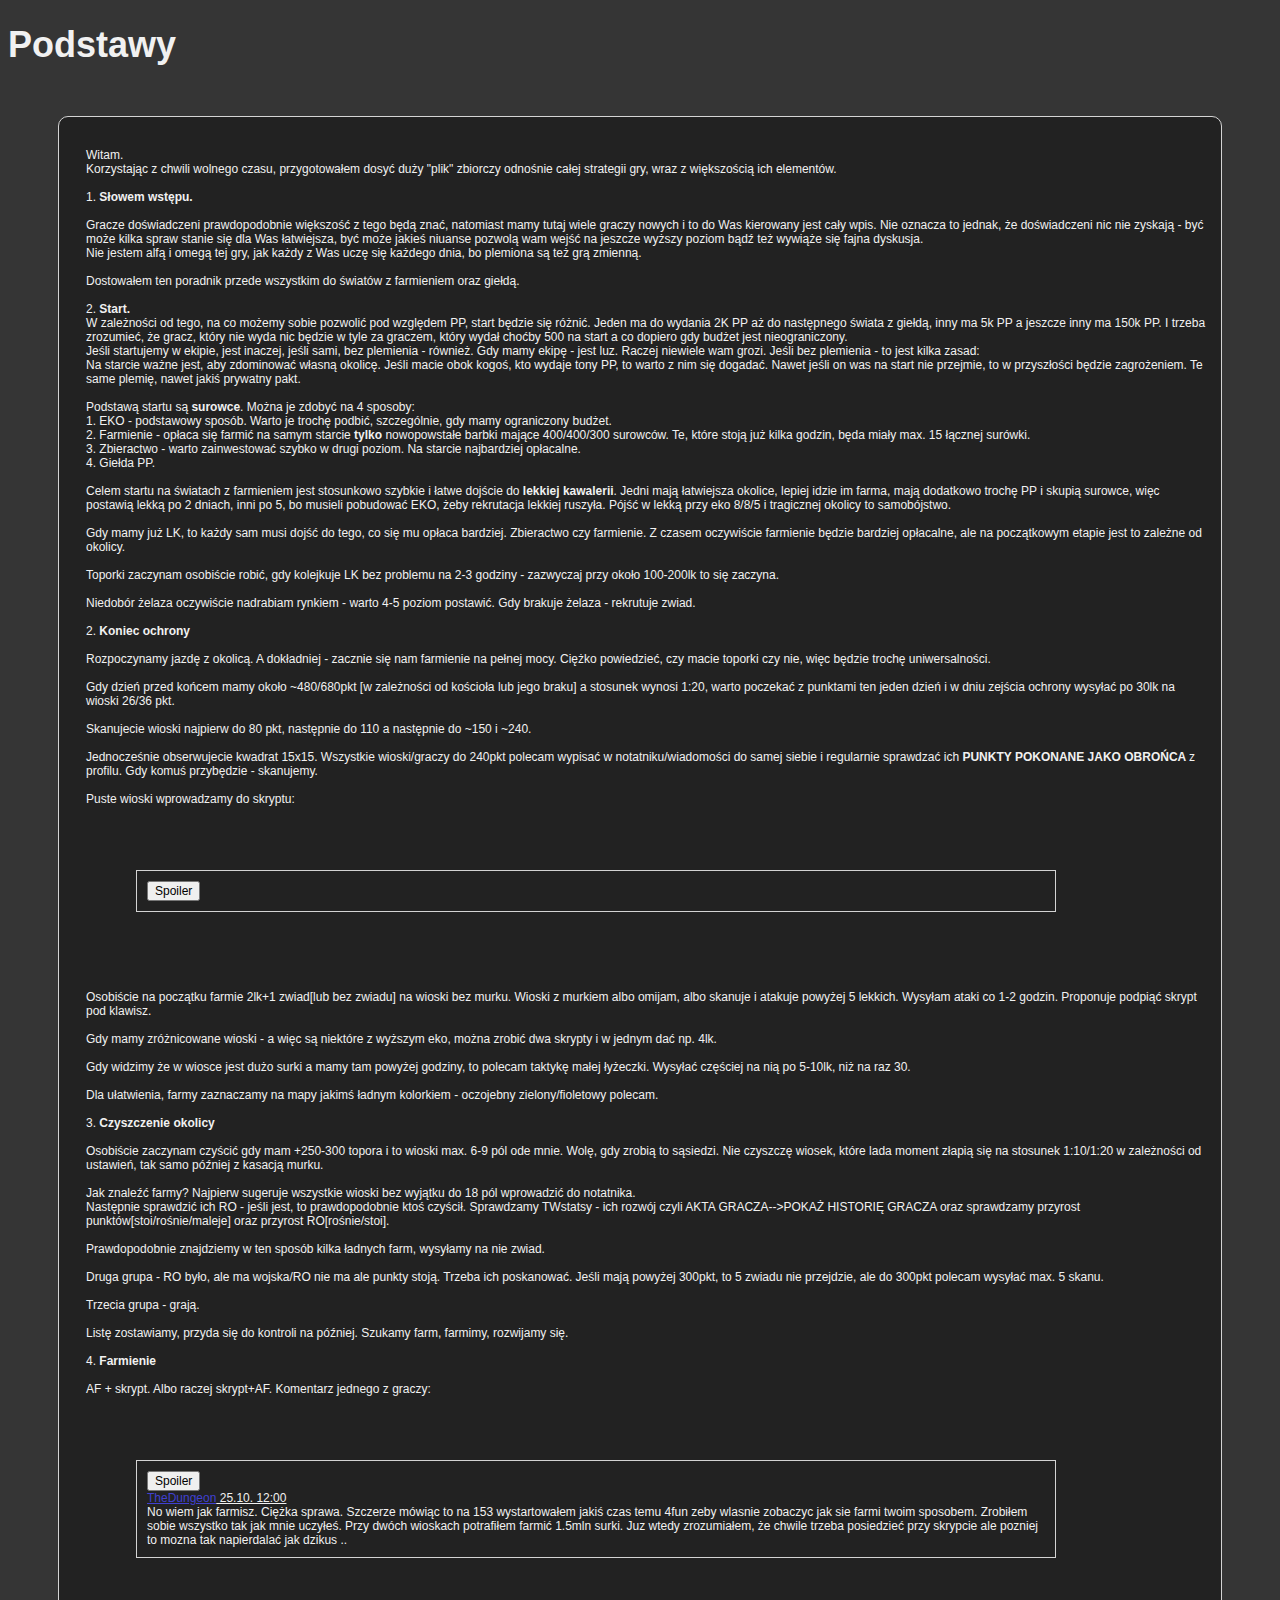
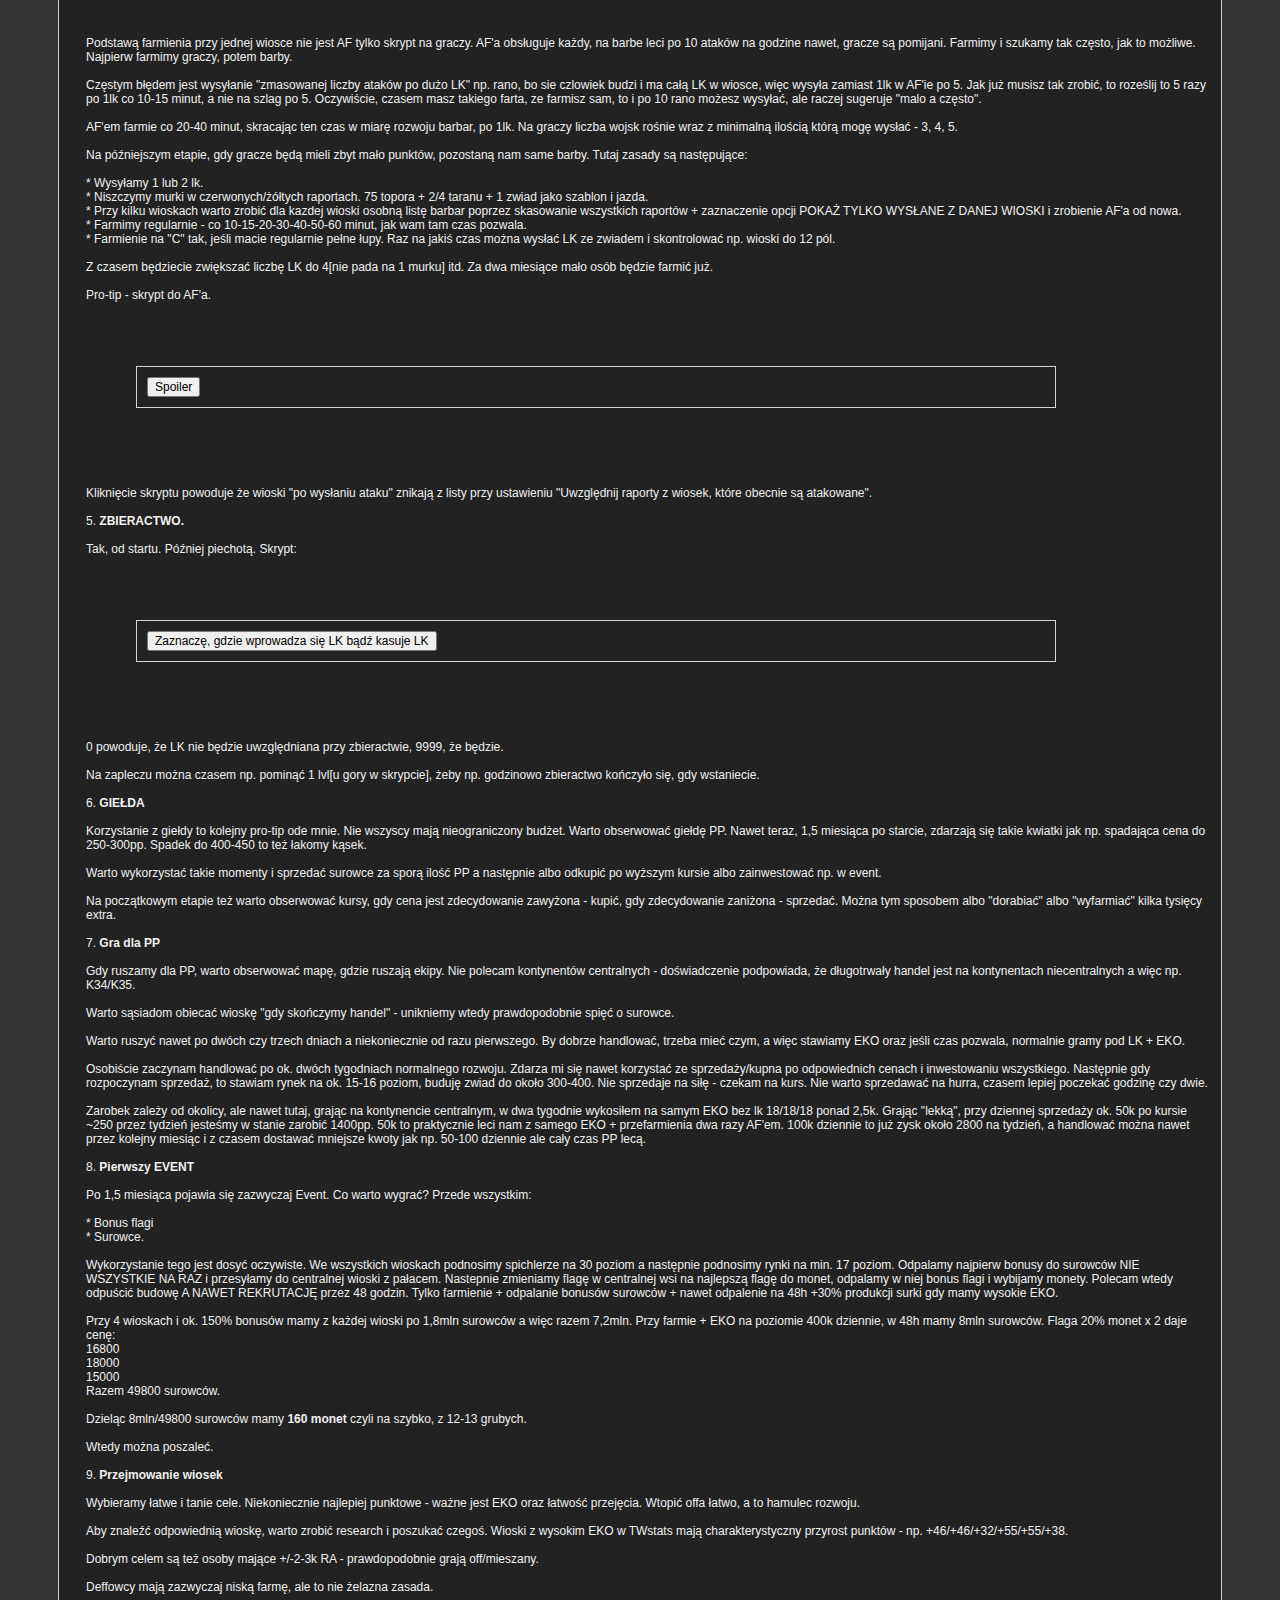
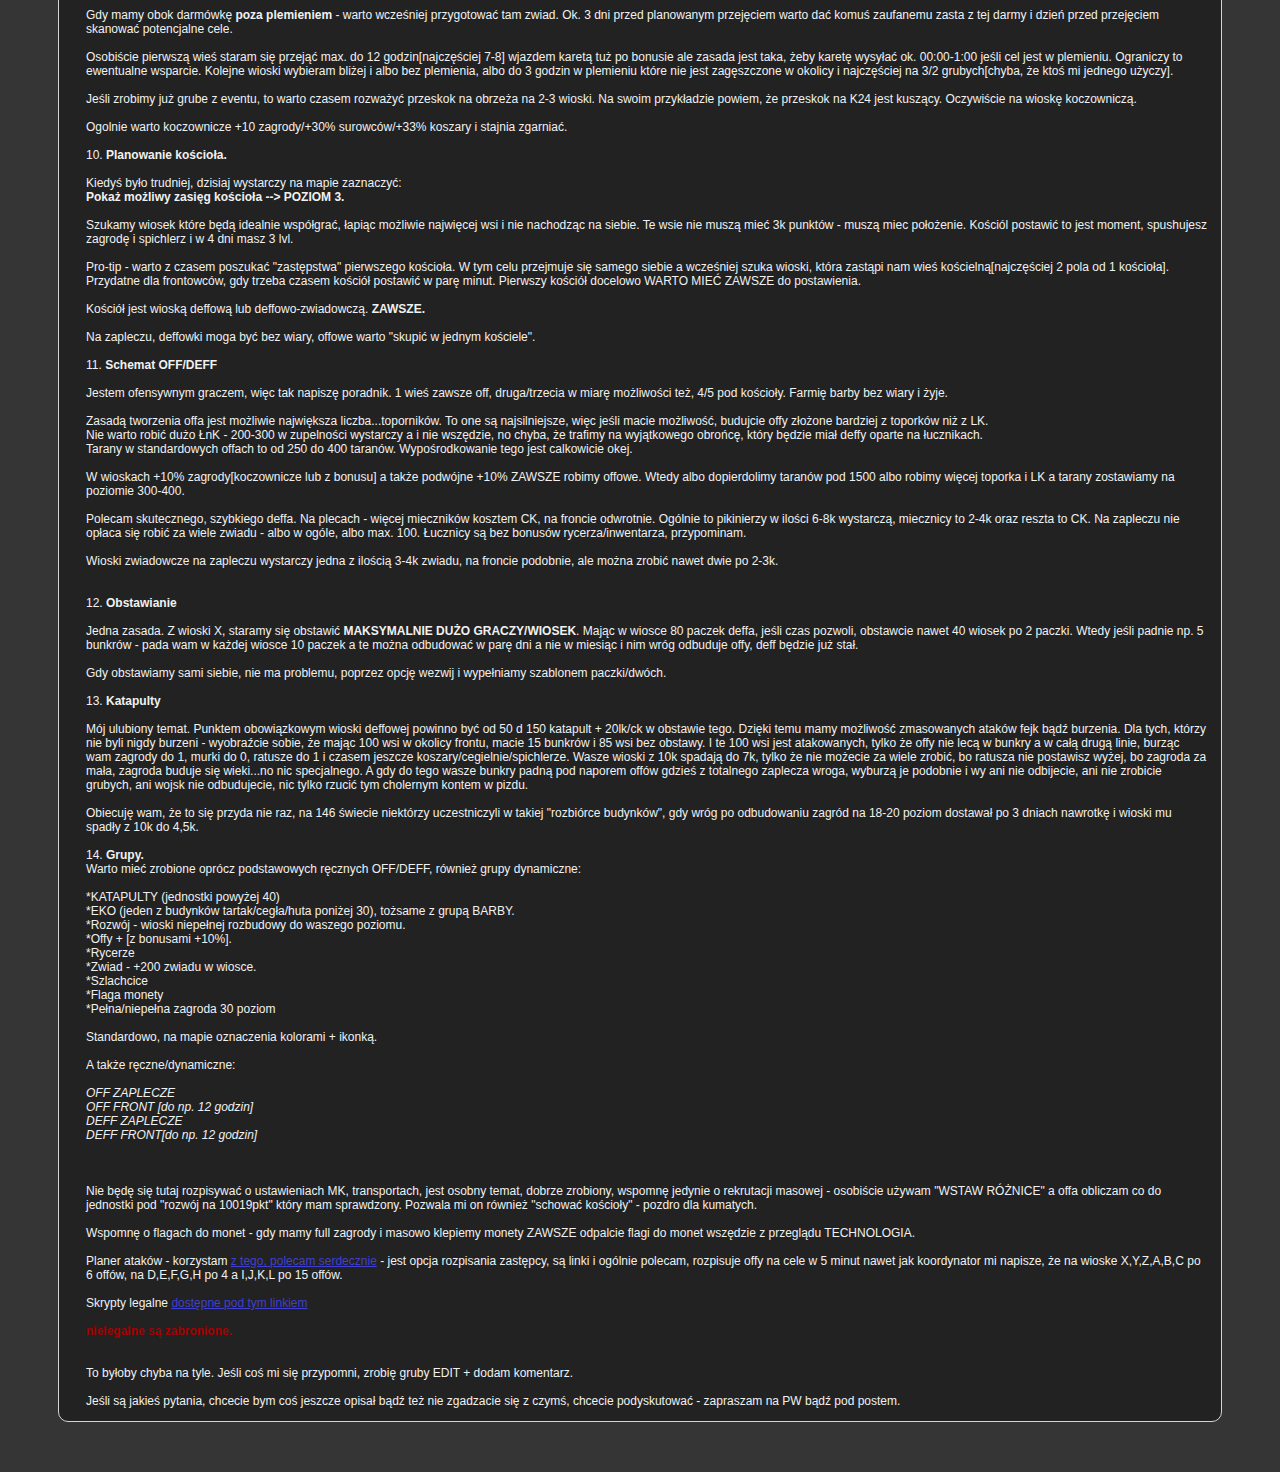
<file: PODSTAWY.html>
<!DOCTYPE html>
<html
	class=" js flexbox history draganddrop borderimage textshadow cssanimations localstorage sessionstorage filereader json performance">

<head>


	<style>
		body {
			background-color: #353535;
			color: #f1f1f1;
		}

		h1 {
			font-size: 36px;
		}

		* {
			font-family: Verdana, Arial, Helvetica, sans-serif;
			font-size: 12px;
		}

		.post {
			margin: 0px 0px 10px 0px;
			padding: 0px;
			border: 1px solid #d4d4d4;
			background-color: #222222;
			margin: 50px;
			padding: 10px;
			border-radius: 10px;
		}

		.spoiler {
			margin: 0px 0px 10px 0px;
			padding: 0px;
			border: 1px solid #d4d4d4;
			background-color: #222222;
			margin: 50px;
			padding: 10px;
			width: 80%;
			overflow-wrap: break-word;
		}

		@media only screen and (max-width: 600px) {
			* {
				font-family: Verdana, Arial, Helvetica, sans-serif;
				font-size: 12px;
			}

			.post {
				margin: 0px 0px 10px 0px;
				padding: 0px;
				border: 1px solid #d4d4d4;
				background-color: #222222;
				margin: 5px;
				padding: 1px;
				border-radius: 10px;
				word-wrap: break-word;
			}
	</style>

	<script>
		function toggle_spoiler(e) { var t = e.parentNode.getElementsByTagName("div")[0].getElementsByTagName("span")[0].style.display; e.parentNode.getElementsByTagName("div")[0].getElementsByTagName("span")[0].style.display = "none" == t ? "block" : "none" }
	</script>

	<h1>Podstawy</h1>

	<div class="post"><a name="220"></a>
		<a name="last"></a>

		<div class="text">
			<table class="quote">
				<tbody>
					<tr>
						<td></td>
					</tr>
					<tr>
						<td width="10"></td>
						<td class="quote_message"><br>
							Witam.<br>
							Korzystając z chwili wolnego czasu, przygotowałem dosyć duży "plik"
							zbiorczy odnośnie całej strategii gry, wraz z większością ich elementów.
							<br>
							<br>
							1. <b>Słowem wstępu.</b><br>
							<br>
							Gracze doświadczeni prawdopodobnie większość z tego będą znać, natomiast
							mamy tutaj wiele graczy nowych i to do Was kierowany jest cały wpis.
							Nie oznacza to jednak, że doświadczeni nic nie zyskają - być może kilka
							spraw stanie się dla Was łatwiejsza, być może jakieś niuanse pozwolą wam
							wejść na jeszcze wyższy poziom bądź też wywiąże się fajna dyskusja.<br>
							Nie jestem alfą i omegą tej gry, jak każdy z Was uczę się każdego dnia, bo plemiona są też
							grą zmienną. <br>
							<br>
							Dostowałem ten poradnik przede wszystkim do światów z farmieniem oraz giełdą.<br>
							<br>
							2. <b>Start.</b><br>
							W zależności od tego, na co możemy sobie pozwolić pod względem PP, start
							będzie się różnić. Jeden ma do wydania 2K PP aż do następnego świata z
							giełdą, inny ma 5k PP a jeszcze inny ma 150k PP. I trzeba zrozumieć, że
							gracz, który nie wyda nic będzie w tyle za graczem, który wydał choćby
							500 na start a co dopiero gdy budżet jest nieograniczony.<br>
							Jeśli startujemy w ekipie, jest inaczej, jeśli sami, bez plemienia -
							również. Gdy mamy ekipę - jest luz. Raczej niewiele wam grozi. Jeśli bez
							plemienia - to jest kilka zasad:<br>
							Na starcie ważne jest, aby zdominować własną okolicę. Jeśli macie obok
							kogoś, kto wydaje tony PP, to warto z nim się dogadać. Nawet jeśli on
							was na start nie przejmie, to w przyszłości będzie zagrożeniem. Te same
							plemię, nawet jakiś prywatny pakt. <br>
							<br>
							Podstawą startu są <b>surowce</b>. Można je zdobyć na 4 sposoby:<br>
							1. EKO - podstawowy sposób. Warto je trochę podbić, szczególnie, gdy mamy ograniczony
							budżet. <br>
							2. Farmienie - opłaca się farmić na samym starcie <b>tylko</b> nowopowstałe barbki mające
							400/400/300 surowców. Te, które stoją już kilka godzin, będa miały max. 15 łącznej
							surówki.<br>
							3. Zbieractwo - warto zainwestować szybko w drugi poziom. Na starcie najbardziej
							opłacalne.<br>
							4. Giełda PP.<br>
							<br>
							Celem startu na światach z farmieniem jest stosunkowo szybkie i łatwe dojście do <b>lekkiej
								kawalerii</b>.
							Jedni mają łatwiejsza okolice, lepiej idzie im farma, mają dodatkowo
							trochę PP i skupią surowce, więc postawią lekką po 2 dniach, inni po 5,
							bo musieli pobudować EKO, żeby rekrutacja lekkiej ruszyła. Pójść w lekką
							przy eko 8/8/5 i tragicznej okolicy to samobójstwo.<br>
							<br>
							Gdy mamy już LK, to każdy sam musi dojść do tego, co się mu opłaca
							bardziej. Zbieractwo czy farmienie. Z czasem oczywiście farmienie będzie
							bardziej opłacalne, ale na początkowym etapie jest to zależne od
							okolicy. <br>
							<br>
							Toporki zaczynam osobiście robić, gdy kolejkuje LK bez problemu na 2-3 godziny - zazwyczaj
							przy około 100-200lk to się zaczyna.<br>
							<br>
							Niedobór żelaza oczywiście nadrabiam rynkiem - warto 4-5 poziom postawić. Gdy brakuje żelaza
							- rekrutuje zwiad.<br>
							<br>
							2. <b>Koniec ochrony</b><br>
							<br>
							Rozpoczynamy jazdę z okolicą. A dokładniej - zacznie się nam farmienie
							na pełnej mocy. Ciężko powiedzieć, czy macie toporki czy nie, więc
							będzie trochę uniwersalności.<br>
							<br>
							Gdy dzień przed końcem mamy około ~480/680pkt [w zależności od kościoła
							lub jego braku] a stosunek wynosi 1:20, warto poczekać z punktami ten
							jeden dzień i w dniu zejścia ochrony wysyłać po 30lk na wioski 26/36
							pkt. <br>
							<br>
							Skanujecie wioski najpierw do 80 pkt, następnie do 110 a następnie do ~150 i ~240.<br>
							<br>
							Jednocześnie obserwujecie kwadrat 15x15. Wszystkie wioski/graczy do
							240pkt polecam wypisać w notatniku/wiadomości do samej siebie i
							regularnie sprawdzać ich <b>PUNKTY POKONANE JAKO OBROŃCA </b> z profilu. Gdy komuś
							przybędzie - skanujemy.<br>
							<br>
							Puste wioski wprowadzamy do skryptu:<br>
							<br>
							<div class="spoiler"><input type="button" value="Spoiler" onclick="toggle_spoiler(this)">
								<div><span style="display:none">
										<pre
											style="position: relative;">javascript:coords='COORDY WIOSEK PO SPACJI';var doc=document;if(window.frames.length&gt;0)doc=window.main.document;url=doc.URL;if(url.indexOf('screen=place')==-1)alert('Najpierw wejdz na plac skad masz wysylac czujki');coords=coords.split(" ");index=0;pomocookie=document.cookie.match('(^|;) ?pomo=([^;]*)(;|$)');if(pomocookie!=null)index=parseInt(pomocookie[2]);if(index&gt;=coords.length)alert('To ostatnia wioska');if(index&gt;=coords.length)index=0;coords=coords[index];coords=coords.split("|");index=index+1;cookie_date=new Date(Date.now()+((60*60*24*365)*1000));document.cookie ="pomo="+index+";expires="+cookie_date.toGMTString ();doc.forms[0].x.value=coords[0];doc.forms[0].y.value=coords[1];doc.forms[0].light.value=LICZBA LK;doc.forms[0].spy.value=LICZBA ZWIADU;doc.forms[0];javascript:document.forms[0]()<div class="open_grepper_editor" title="Edit &amp; Save To Grepper"></div></pre>
									</span></div>
							</div><br>
							<br>
							Osobiście na początku farmie 2lk+1 zwiad[lub bez zwiadu] na wioski bez
							murku. Wioski z murkiem albo omijam, albo skanuje i atakuje powyżej 5
							lekkich. Wysyłam ataki co 1-2 godzin. Proponuje podpiąć skrypt pod
							klawisz.<br>
							<br>
							Gdy mamy zróżnicowane wioski - a więc są niektóre z wyższym eko, można zrobić dwa skrypty i
							w jednym dać np. 4lk. <br>
							<br>
							Gdy widzimy że w wiosce jest dużo surki a mamy tam powyżej godziny, to
							polecam taktykę małej łyżeczki. Wysyłać częściej na nią po 5-10lk, niż
							na raz 30. <br>
							<br>
							Dla ułatwienia, farmy zaznaczamy na mapy jakimś ładnym kolorkiem - oczojebny
							zielony/fioletowy polecam.<br>
							<br>
							3. <b>Czyszczenie okolicy</b><br>
							<br>
							Osobiście zaczynam czyścić gdy mam +250-300 topora i to wioski max. 6-9
							pól ode mnie. Wolę, gdy zrobią to sąsiedzi. Nie czyszczę wiosek, które
							lada moment złapią się na stosunek 1:10/1:20 w zależności od ustawień,
							tak samo później z kasacją murku. <br>
							<br>
							Jak znaleźć farmy? Najpierw sugeruje wszystkie wioski bez wyjątku do 18 pól wprowadzić do
							notatnika.<br>
							Następnie sprawdzić ich RO - jeśli jest, to prawdopodobnie ktoś czyścił.
							Sprawdzamy TWstatsy - ich rozwój czyli AKTA GRACZA--&gt;POKAŻ HISTORIĘ
							GRACZA oraz sprawdzamy przyrost punktów[stoi/rośnie/maleje] oraz
							przyrost RO[rośnie/stoi].<br>
							<br>
							Prawdopodobnie znajdziemy w ten sposób kilka ładnych farm, wysyłamy na nie zwiad.<br>
							<br>
							Druga grupa - RO było, ale ma wojska/RO nie ma ale punkty stoją. Trzeba
							ich poskanować. Jeśli mają powyżej 300pkt, to 5 zwiadu nie przejdzie,
							ale do 300pkt polecam wysyłać max. 5 skanu.<br>
							<br>
							Trzecia grupa - grają. <br>
							<br>
							Listę zostawiamy, przyda się do kontroli na później. Szukamy farm, farmimy, rozwijamy
							się.<br>
							<br>
							4. <b>Farmienie</b><br>
							<br>
							AF + skrypt. Albo raczej skrypt+AF. Komentarz jednego z graczy:<br>
							<br>
							<div class="spoiler"><input type="button" value="Spoiler" onclick="toggle_spoiler(this)">
								<div><span style="display: block;"><u><a style="color: #4040D0"
												href="https://www.plemiona.pl/page/redir?u=[base64]"
												target="_blank" referrerpolicy="no-referrer">TheDungeon</a> 25.10.
											12:00</u><br>
										No wiem jak farmisz. Ciężka sprawa. Szczerze mówiąc to na 153
										wystartowałem jakiś czas temu 4fun zeby wlasnie zobaczyc jak sie farmi
										twoim sposobem. Zrobiłem sobie wszystko tak jak mnie uczyłeś. Przy dwóch
										wioskach potrafiłem farmić 1.5mln surki. Juz wtedy zrozumiałem, że
										chwile trzeba posiedzieć przy skrypcie ale pozniej to mozna tak
										napierdalać jak dzikus ..</span></div>
							</div><br>
							<br>
							Podstawą farmienia przy jednej wiosce nie jest AF tylko skrypt na
							graczy. AF'a obsługuje każdy, na barbe leci po 10 ataków na godzine
							nawet, gracze są pomijani. Farmimy i szukamy tak często, jak to możliwe.
							Najpierw farmimy graczy, potem barby.<br>
							<br>
							Częstym błędem jest wysyłanie "zmasowanej liczby ataków po dużo LK" np.
							rano, bo sie czlowiek budzi i ma całą LK w wiosce, więc wysyła zamiast
							1lk w AF'ie po 5. Jak już musisz tak zrobić, to roześlij to 5 razy po
							1lk co 10-15 minut, a nie na szlag po 5. Oczywiście, czasem masz takiego
							farta, ze farmisz sam, to i po 10 rano możesz wysyłać, ale raczej
							sugeruje "malo a często".<br>
							<br>
							AF'em farmie co 20-40 minut, skracając ten czas w miarę rozwoju barbar,
							po 1lk. Na graczy liczba wojsk rośnie wraz z minimalną ilością którą
							mogę wysłać - 3, 4, 5.<br>
							<br>
							Na późniejszym etapie, gdy gracze będą mieli zbyt mało punktów, pozostaną nam same barby.
							Tutaj zasady są następujące:<br>
							<br>
							* Wysyłamy 1 lub 2 lk.<br>
							* Niszczymy murki w czerwonych/żółtych raportach. 75 topora + 2/4 taranu + 1 zwiad jako
							szablon i jazda.<br>
							* Przy kilku wioskach warto zrobić dla kazdej wioski osobną listę barbar
							poprzez skasowanie wszystkich raportów + zaznaczenie opcji POKAŻ TYLKO
							WYSŁANE Z DANEJ WIOSKI i zrobienie AF'a od nowa.<br>
							* Farmimy regularnie - co 10-15-20-30-40-50-60 minut, jak wam tam czas pozwala.<br>
							* Farmienie na "C" tak, jeśli macie regularnie pełne łupy. Raz na jakiś
							czas można wysłać LK ze zwiadem i skontrolować np. wioski do 12 pól. <br>
							<br>
							Z czasem będziecie zwiększać liczbę LK do 4[nie pada na 1 murku] itd. Za dwa miesiące mało
							osób będzie farmić już.<br>
							<br>
							Pro-tip - skrypt do AF'a. <br>
							<br>
							<div class="spoiler"><input type="button" value="Spoiler" onclick="toggle_spoiler(this)">
								<div><span style="display:none">
										<pre
											style="position: relative;">javascript: $.getScript("https://media.innogamescdn.com/com_DS_PL/skrypty/pomocnik_asystenta_farmienia.js"); void(0);<div class="open_grepper_editor" title="Edit &amp; Save To Grepper"></div></pre>
									</span></div>
							</div><br>
							<br>
							Kliknięcie skryptu powoduje że wioski "po wysłaniu ataku" znikają z
							listy przy ustawieniu "Uwzględnij raporty z wiosek, które obecnie są
							atakowane".<br>
							<br>
							5. <b>ZBIERACTWO.</b><br>
							<br>
							Tak, od startu. Później piechotą. Skrypt:<br>
							<br>
							<div class="spoiler"><input type="button"
									value="Zaznaczę, gdzie wprowadza się LK bądź kasuje LK"
									onclick="toggle_spoiler(this)">
								<div><span style="display:none">
										<pre style="position: relative;">javascript:
var settings = {
max_ressources: '99999',
archers: '0',
skip_level_1: '0'
};

var settings_spear = {
untouchable: '0',
max_unit_number: '9999',
conditional_safeguard: '0'
};

var settings_sword = {
untouchable: '0',
max_unit_number: '9999',
conditional_safeguard: '0'
};

var settings_axe = {
untouchable: '0',
max_unit_number: '9999',
conditional_safeguard: '0'
};

var settings_archer = {
untouchable: '0',
max_unit_number: '9999',
conditional_safeguard: '0'
};

var settings_light = {
untouchable: '0',
max_unit_number: 'TUTAJ 0 LUB 9999',
conditional_safeguard: '0'
};

var settings_marcher = {
untouchable: '0',
max_unit_number: '9999',
conditional_safeguard: '0'
};

var settings_heavy = {
untouchable: '0',
max_unit_number: '9999',
conditional_safeguard: '0'
};

$.getScript('https://media.innogamescdn.com/com_DS_PL/skrypty/Asystent_Zbieracza.js');
void(0);<div class="open_grepper_editor" title="Edit &amp; Save To Grepper"></div></pre>
									</span></div>
							</div><br>
							<br>
							0 powoduje, że LK nie będzie uwzględniana przy zbieractwie, 9999, że będzie.<br>
							<br>
							Na zapleczu można czasem np. pominąć 1 lvl[u gory w skrypcie], żeby np. godzinowo zbieractwo
							kończyło się, gdy wstaniecie.<br>
							<br>
							6. <b>GIEŁDA</b><br>
							<br>
							Korzystanie z giełdy to kolejny pro-tip ode mnie. Nie wszyscy mają
							nieograniczony budżet. Warto obserwować giełdę PP. Nawet teraz, 1,5
							miesiąca po starcie, zdarzają się takie kwiatki jak np. spadająca cena
							do 250-300pp. Spadek do 400-450 to też łakomy kąsek. <br>
							<br>
							Warto wykorzystać takie momenty i sprzedać surowce za sporą ilość PP a
							następnie albo odkupić po wyższym kursie albo zainwestować np. w event. <br>
							<br>
							Na początkowym etapie też warto obserwować kursy, gdy cena jest
							zdecydowanie zawyżona - kupić, gdy zdecydowanie zaniżona - sprzedać.
							Można tym sposobem albo "dorabiać" albo "wyfarmiać" kilka tysięcy extra.
							<br>
							<br>
							7. <b>Gra dla PP</b><br>
							<br>
							Gdy ruszamy dla PP, warto obserwować mapę, gdzie ruszają ekipy. Nie
							polecam kontynentów centralnych - doświadczenie podpowiada, że
							długotrwały handel jest na kontynentach niecentralnych a więc np.
							K34/K35.<br>
							<br>
							Warto sąsiadom obiecać wioskę "gdy skończymy handel" - unikniemy wtedy prawdopodobnie spięć
							o surowce.<br>
							<br>
							Warto ruszyć nawet po dwóch czy trzech dniach a niekoniecznie od razu
							pierwszego. By dobrze handlować, trzeba mieć czym, a więc stawiamy EKO
							oraz jeśli czas pozwala, normalnie gramy pod LK + EKO.<br>
							<br>
							Osobiście zaczynam handlować po ok. dwóch tygodniach normalnego rozwoju.
							Zdarza mi się nawet korzystać ze sprzedaży/kupna po odpowiednich cenach
							i inwestowaniu wszystkiego. Następnie gdy rozpoczynam sprzedaż, to
							stawiam rynek na ok. 15-16 poziom, buduję zwiad do około 300-400. Nie
							sprzedaje na siłę - czekam na kurs. Nie warto sprzedawać na hurra,
							czasem lepiej poczekać godzinę czy dwie.<br>
							<br>
							Zarobek zależy od okolicy, ale nawet tutaj, grając na kontynencie
							centralnym, w dwa tygodnie wykosiłem na samym EKO bez lk 18/18/18 ponad
							2,5k. Grając "lekką", przy dziennej sprzedaży ok. 50k po kursie ~250
							przez tydzień jesteśmy w stanie zarobić 1400pp. 50k to praktycznie leci
							nam z samego EKO + przefarmienia dwa razy AF'em. 100k dziennie to już
							zysk około 2800 na tydzień, a handlować można nawet przez kolejny
							miesiąc i z czasem dostawać mniejsze kwoty jak np. 50-100 dziennie ale
							cały czas PP lecą. <br>
							<br>
							8. <b>Pierwszy EVENT</b><br>
							<br>
							Po 1,5 miesiąca pojawia się zazwyczaj Event. Co warto wygrać? Przede wszystkim:<br>
							<br>
							* Bonus flagi<br>
							* Surowce.<br>
							<br>
							Wykorzystanie tego jest dosyć oczywiste. We wszystkich wioskach
							podnosimy spichlerze na 30 poziom a następnie podnosimy rynki na min. 17
							poziom. Odpalamy najpierw bonusy do surowców NIE WSZYSTKIE NA RAZ i
							przesyłamy do centralnej wioski z pałacem. Nastepnie zmieniamy flagę w
							centralnej wsi na najlepszą flagę do monet, odpalamy w niej bonus flagi i
							wybijamy monety. Polecam wtedy odpuścić budowę A NAWET REKRUTACJĘ przez
							48 godzin. Tylko farmienie + odpalanie bonusów surowców + nawet
							odpalenie na 48h +30% produkcji surki gdy mamy wysokie EKO. <br>
							<br>
							Przy 4 wioskach i ok. 150% bonusów mamy z każdej wioski po 1,8mln
							surowców a więc razem 7,2mln. Przy farmie + EKO na poziomie 400k
							dziennie, w 48h mamy 8mln surowców. Flaga 20% monet x 2 daje cenę:<br>
							16800<br>
							18000<br>
							15000<br>
							Razem 49800 surowców.<br>
							<br>
							Dzieląc 8mln/49800 surowców mamy <b>160 monet</b> czyli na szybko, z 12-13 grubych.<br>
							<br>
							Wtedy można poszaleć.<br>
							<br>
							9. <b>Przejmowanie wiosek</b><br>
							<br>
							Wybieramy łatwe i tanie cele. Niekoniecznie najlepiej punktowe - ważne
							jest EKO oraz łatwość przejęcia. Wtopić offa łatwo, a to hamulec
							rozwoju.<br>
							<br>
							Aby znaleźć odpowiednią wioskę, warto zrobić research i poszukać czegoś.
							Wioski z wysokim EKO w TWstats mają charakterystyczny przyrost punktów -
							np. +46/+46/+32/+55/+55/+38.<br>
							<br>
							Dobrym celem są też osoby mające +/-2-3k RA - prawdopodobnie grają off/mieszany.<br>
							<br>
							Deffowcy mają zazwyczaj niską farmę, ale to nie żelazna zasada.<br>
							<br>
							Gdy mamy obok darmówkę <b>poza plemieniem</b> - warto wcześniej
							przygotować tam zwiad. Ok. 3 dni przed planowanym przejęciem warto dać
							komuś zaufanemu zasta z tej darmy i dzień przed przejęciem skanować
							potencjalne cele.<br>
							<br>
							Osobiście pierwszą wieś staram się przejąć max. do 12 godzin[najczęściej
							7-8] wjazdem karetą tuż po bonusie ale zasada jest taka, żeby karetę
							wysyłać ok. 00:00-1:00 jeśli cel jest w plemieniu. Ograniczy to
							ewentualne wsparcie. Kolejne wioski wybieram bliżej i albo bez
							plemienia, albo do 3 godzin w plemieniu które nie jest zagęszczone w
							okolicy i najczęściej na 3/2 grubych[chyba, że ktoś mi jednego użyczy].<br>
							<br>
							Jeśli zrobimy już grube z eventu, to warto czasem rozważyć przeskok na
							obrzeża na 2-3 wioski. Na swoim przykładzie powiem, że przeskok na K24
							jest kuszący. Oczywiście na wioskę koczowniczą.<br>
							<br>
							Ogolnie warto koczownicze +10 zagrody/+30% surowców/+33% koszary i stajnia zgarniać.<br>
							<br>
							10. <b>Planowanie kościoła.</b><br>
							<br>
							Kiedyś było trudniej, dzisiaj wystarczy na mapie zaznaczyć:<br>
							<b>Pokaż możliwy zasięg kościoła --&gt; POZIOM 3.</b> <br>
							<br>
							Szukamy wiosek które będą idealnie współgrać, łapiąc możliwie najwięcej
							wsi i nie nachodząc na siebie. Te wsie nie muszą mieć 3k punktów - muszą
							miec położenie. Kościól postawić to jest moment, spushujesz zagrodę i
							spichlerz i w 4 dni masz 3 lvl.<br>
							<br>
							Pro-tip - warto z czasem poszukać "zastępstwa" pierwszego kościoła. W
							tym celu przejmuje się samego siebie a wcześniej szuka wioski, która
							zastąpi nam wieś kościelną[najczęściej 2 pola od 1 kościoła].<br>
							Przydatne dla frontowców, gdy trzeba czasem kościół postawić w parę
							minut. Pierwszy kościół docelowo WARTO MIEĆ ZAWSZE do postawienia.<br>
							<br>
							Kościół jest wioską deffową lub deffowo-zwiadowczą. <b>ZAWSZE.</b><br>
							<br>
							Na zapleczu, deffowki moga być bez wiary, offowe warto "skupić w jednym kościele".<br>
							<br>
							11. <b>Schemat OFF/DEFF</b><br>
							<br>
							Jestem ofensywnym graczem, więc tak napiszę poradnik. 1 wieś zawsze off,
							druga/trzecia w miarę możliwości też, 4/5 pod kościoły. Farmię barby
							bez wiary i żyje.<br>
							<br>
							Zasadą tworzenia offa jest możliwie największa liczba...toporników. To
							one są najsilniejsze, więc jeśli macie możliwość, budujcie offy złożone
							bardziej z toporków niż z LK.<br>
							Nie warto robić dużo ŁnK - 200-300 w zupelności wystarczy a i nie
							wszędzie, no chyba, że trafimy na wyjątkowego obrońcę, który będzie miał
							deffy oparte na łucznikach.<br>
							Tarany w standardowych offach to od 250 do 400 taranów. Wypośrodkowanie tego jest calkowicie
							okej.<br>
							<br>
							W wioskach +10% zagrody[koczownicze lub z bonusu] a także podwójne +10%
							ZAWSZE robimy offowe. Wtedy albo dopierdolimy taranów pod 1500 albo
							robimy więcej toporka i LK a tarany zostawiamy na poziomie 300-400.<br>
							<br>
							Polecam skutecznego, szybkiego deffa. Na plecach - więcej mieczników
							kosztem CK, na froncie odwrotnie. Ogólnie to pikinierzy w ilości 6-8k
							wystarczą, miecznicy to 2-4k oraz reszta to CK. Na zapleczu nie opłaca
							się robić za wiele zwiadu - albo w ogóle, albo max. 100. Łucznicy są bez
							bonusów rycerza/inwentarza, przypominam.<br>
							<br>
							Wioski zwiadowcze na zapleczu wystarczy jedna z ilością 3-4k zwiadu, na froncie podobnie,
							ale można zrobić nawet dwie po 2-3k. <br>
							<br>
							<br>
							12. <b>Obstawianie</b><br>
							<br>
							Jedna zasada. Z wioski X, staramy się obstawić <b>MAKSYMALNIE DUŻO GRACZY/WIOSEK</b>.
							Mając w wiosce 80 paczek deffa, jeśli czas pozwoli, obstawcie nawet 40
							wiosek po 2 paczki. Wtedy jeśli padnie np. 5 bunkrów - pada wam w każdej
							wiosce 10 paczek a te można odbudować w parę dni a nie w miesiąc i nim
							wróg odbuduje offy, deff będzie już stał.<br>
							<br>
							Gdy obstawiamy sami siebie, nie ma problemu, poprzez opcję wezwij i wypełniamy szablonem
							paczki/dwóch.<br>
							<br>
							13. <b>Katapulty</b><br>
							<br>
							Mój ulubiony temat. Punktem obowiązkowym wioski deffowej powinno być od
							50 d 150 katapult + 20lk/ck w obstawie tego. Dzięki temu mamy możliwość
							zmasowanych ataków fejk bądź burzenia. Dla tych, którzy nie byli nigdy
							burzeni - wyobraźcie sobie, że mając 100 wsi w okolicy frontu, macie 15
							bunkrów i 85 wsi bez obstawy. I te 100 wsi jest atakowanych, tylko że
							offy nie lecą w bunkry a w całą drugą linie, burząc wam zagrody do 1,
							murki do 0, ratusze do 1 i czasem jeszcze koszary/cegielnie/spichlerze.
							Wasze wioski z 10k spadają do 7k, tylko że nie możecie za wiele zrobić,
							bo ratusza nie postawisz wyżej, bo zagroda za mała, zagroda buduje się
							wieki...no nic specjalnego. A gdy do tego wasze bunkry padną pod naporem
							offów gdzieś z totalnego zaplecza wroga, wyburzą je podobnie i wy ani
							nie odbijecie, ani nie zrobicie grubych, ani wojsk nie odbudujecie, nic
							tylko rzucić tym cholernym kontem w pizdu.<br>
							<br>
							Obiecuję wam, że to się przyda nie raz, na 146 świecie niektórzy
							uczestniczyli w takiej "rozbiórce budynków", gdy wróg po odbudowaniu
							zagród na 18-20 poziom dostawał po 3 dniach nawrotkę i wioski mu spadły z
							10k do 4,5k. <br>
							<br>
							14. <b>Grupy.</b> <br>
							Warto mieć zrobione oprócz podstawowych ręcznych OFF/DEFF, również grupy dynamiczne:<br>
							<br>
							*KATAPULTY (jednostki powyżej 40)<br>
							*EKO (jeden z budynków tartak/cegła/huta poniżej 30), tożsame z grupą BARBY.<br>
							*Rozwój - wioski niepełnej rozbudowy do waszego poziomu.<br>
							*Offy + [z bonusami +10%].<br>
							*Rycerze<br>
							*Zwiad - +200 zwiadu w wiosce.<br>
							*Szlachcice<br>
							*Flaga monety<br>
							*Pełna/niepełna zagroda 30 poziom<br>
							<br>
							Standardowo, na mapie oznaczenia kolorami + ikonką.<br>
							<br>
							A także ręczne/dynamiczne:<br>
							<br>
							<i>OFF ZAPLECZE<br>
								OFF FRONT [do np. 12 godzin]<br>
								DEFF ZAPLECZE<br>
								DEFF FRONT[do np. 12 godzin]</i><br>
							<br>
							<br>
							<br>
							Nie będę się tutaj rozpisywać o ustawieniach MK, transportach, jest
							osobny temat, dobrze zrobiony, wspomnę jedynie o rekrutacji masowej -
							osobiście używam "WSTAW RÓŻNICE" a offa obliczam co do jednostki pod
							"rozwój na 10019pkt" który mam sprawdzony. Pozwala mi on również
							"schować kościoły" - pozdro dla kumatych.<br>
							<br>
							Wspomnę o flagach do monet - gdy mamy full zagrody i masowo klepiemy
							monety ZAWSZE odpalcie flagi do monet wszędzie z przeglądu TECHNOLOGIA.<br>
							<br>
							Planer ataków - korzystam <a style="color: #4040D0"
								href="https://www.plemiona.pl/page/redir?u=[base64]"
								target="_blank" referrerpolicy="no-referrer">z tego, polecam serdecznie</a>
							- jest opcja rozpisania zastępcy, są linki i ogólnie polecam, rozpisuje
							offy na cele w 5 minut nawet jak koordynator mi napisze, że na wioske
							X,Y,Z,A,B,C po 6 offów, na D,E,F,G,H po 4 a I,J,K,L po 15 offów.<br>
							<br>
							Skrypty legalne <a style="color: #4040D0"
								href="https://www.plemiona.pl/page/redir?u=[base64]"
								target="_blank" referrerpolicy="no-referrer">dostępne pod tym linkiem</a><br>
							<br>
							<b><span style="color:#a50000">nielegalne są zabronione.</span></b><br>
							<br>
							<br>
							To byłoby chyba na tyle. Jeśli coś mi się przypomni, zrobię gruby EDIT + dodam komentarz.
							<br>
							<br>
							Jeśli są jakieś pytania, chcecie bym coś jeszcze opisał bądź też nie
							zgadzacie się z czymś, chcecie podyskutować - zapraszam na PW bądź pod
							postem.<br>
						</td>
					</tr>
				</tbody>
			</table>
		</div>

		<!-- Begin Thank -->
		<!-- Thank End -->

	</div>
	</form>

</html>
</file>
